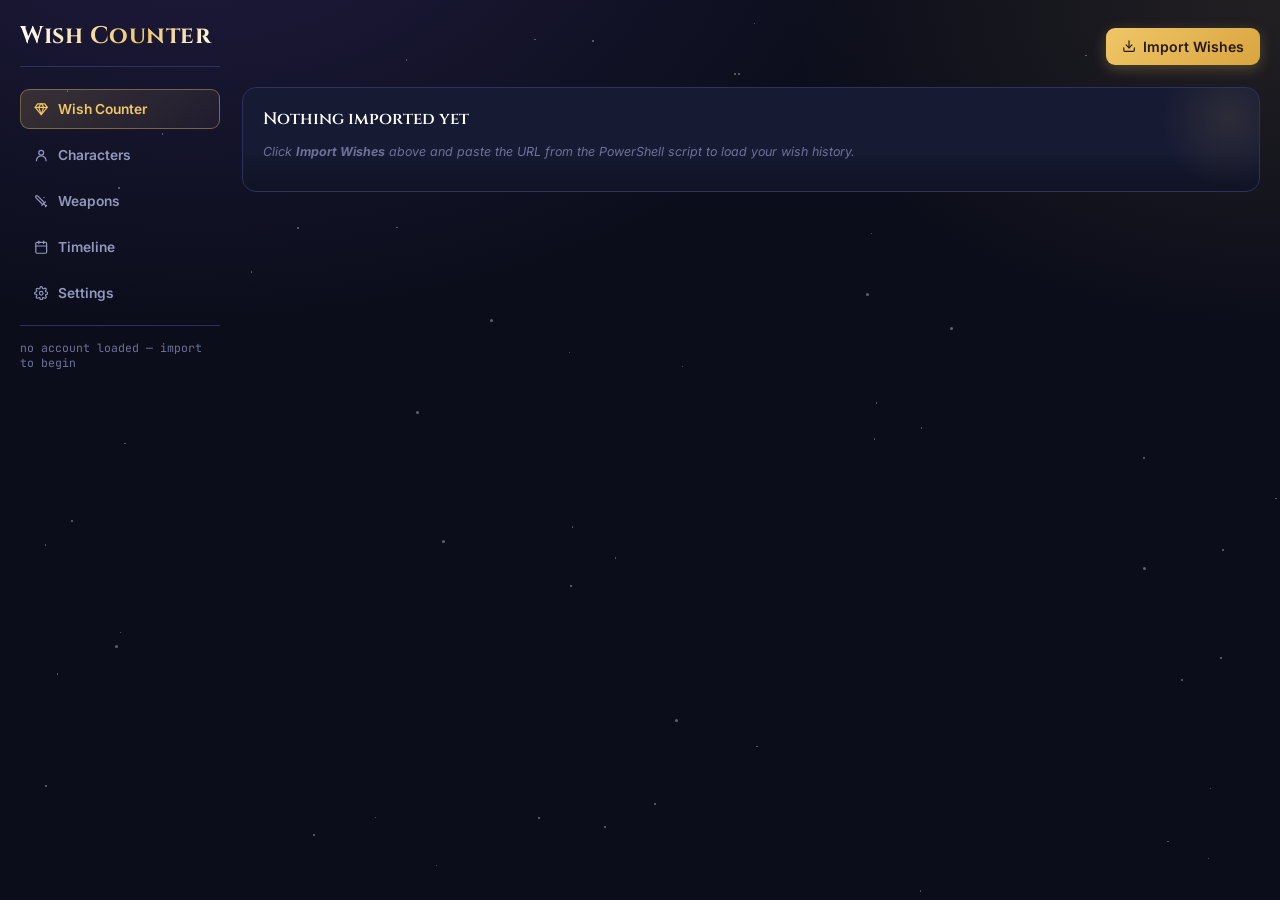
<file: index.html>
﻿<!DOCTYPE html>
<html lang="en">
<head>
<meta charset="UTF-8">
<meta name="viewport" content="width=device-width, initial-scale=1.0">
<title>Wish Counter</title>
<link rel="preconnect" href="https://fonts.googleapis.com">
<link href="https://fonts.googleapis.com/css2?family=Cinzel:wght@500;600;700&family=Inter:wght@400;500;600;700&family=JetBrains+Mono:wght@400;500&display=swap" rel="stylesheet">
<link rel="stylesheet" href="styles.css">
</head>
<body>

<div class="stars" id="starField"></div>

<div class="wrap">
  <div class="app-body">
    <nav class="sidebar" id="sidebarNav">
      <div class="brand">
        <h1>Wish Counter</h1>
      </div>
      <button class="nav-item active" data-view="wish" type="button"><svg class="lucide" viewBox="0 0 24 24" fill="none" stroke="currentColor" stroke-width="2" stroke-linecap="round" stroke-linejoin="round" aria-hidden="true"><path d="M6 3h12l4 6-10 12L2 9Z"></path><path d="M11 3 8 9l4 12 4-12-3-6"></path><path d="M2 9h20"></path></svg> Wish Counter</button>
      <button class="nav-item" data-view="characters" type="button"><svg class="lucide" viewBox="0 0 24 24" fill="none" stroke="currentColor" stroke-width="2" stroke-linecap="round" stroke-linejoin="round" aria-hidden="true"><circle cx="12" cy="8" r="4"></circle><path d="M4 21c0-4.4 3.6-8 8-8s8 3.6 8 8"></path></svg> Characters</button>
      <button class="nav-item" data-view="weapons" type="button"><svg class="lucide" viewBox="0 0 24 24" fill="none" stroke="currentColor" stroke-width="2" stroke-linecap="round" stroke-linejoin="round" aria-hidden="true"><path d="M14.5 17.5 3 6V3h3l11.5 11.5"></path><path d="m13 19 6-6"></path><path d="m16 16 4 4"></path><path d="m19 21 2-2"></path></svg> Weapons</button>
      <button class="nav-item" data-view="timeline" type="button"><svg class="lucide" viewBox="0 0 24 24" fill="none" stroke="currentColor" stroke-width="2" stroke-linecap="round" stroke-linejoin="round" aria-hidden="true"><rect x="3" y="4" width="18" height="18" rx="2"></rect><line x1="16" y1="2" x2="16" y2="6"></line><line x1="8" y1="2" x2="8" y2="6"></line><line x1="3" y1="10" x2="21" y2="10"></line></svg> Timeline</button>
      <button class="nav-item" data-view="settings" type="button" style="margin-top:auto;"><svg class="lucide" viewBox="0 0 24 24" fill="none" stroke="currentColor" stroke-width="2" stroke-linecap="round" stroke-linejoin="round" aria-hidden="true"><circle cx="12" cy="12" r="3"></circle><path d="M19.4 15a1.65 1.65 0 0 0 .33 1.82l.06.06a2 2 0 0 1 0 2.83 2 2 0 0 1-2.83 0l-.06-.06a1.65 1.65 0 0 0-1.82-.33 1.65 1.65 0 0 0-1 1.51V21a2 2 0 0 1-2 2 2 2 0 0 1-2-2v-.09A1.65 1.65 0 0 0 9 19.4a1.65 1.65 0 0 0-1.82.33l-.06.06a2 2 0 0 1-2.83 0 2 2 0 0 1 0-2.83l.06-.06a1.65 1.65 0 0 0 .33-1.82 1.65 1.65 0 0 0-1.51-1H3a2 2 0 0 1-2-2 2 2 0 0 1 2-2h.09A1.65 1.65 0 0 0 4.6 9a1.65 1.65 0 0 0-.33-1.82l-.06-.06a2 2 0 0 1 0-2.83 2 2 0 0 1 2.83 0l.06.06a1.65 1.65 0 0 0 1.82.33H9a1.65 1.65 0 0 0 1-1.51V3a2 2 0 0 1 2-2 2 2 0 0 1 2 2v.09a1.65 1.65 0 0 0 1 1.51 1.65 1.65 0 0 0 1.82-.33l.06-.06a2 2 0 0 1 2.83 0 2 2 0 0 1 0 2.83l-.06.06a1.65 1.65 0 0 0-.33 1.82V9a1.65 1.65 0 0 0 1.51 1H21a2 2 0 0 1 2 2 2 2 0 0 1-2 2h-.09a1.65 1.65 0 0 0-1.51 1z"></path></svg> Settings</button>
      <span class="sub" id="uidLabel">no account loaded</span>
    </nav>

    <div class="main-panel">

      <div class="view-panel active" id="view-wish">
        <div class="wish-view-header">
          <div class="worth-strip" id="worthStrip" style="display:none;">
            <span class="gem"><svg class="lucide" viewBox="0 0 24 24" fill="none" stroke="currentColor" stroke-width="2" stroke-linecap="round" stroke-linejoin="round" aria-hidden="true"><path d="M6 3h12l4 6-10 12L2 9Z"></path><path d="M11 3 8 9l4 12 4-12-3-6"></path><path d="M2 9h20"></path></svg></span> Lifetime wishes worth <b id="worthValue">0</b> Primogems across <span id="worthCount">0</span> pulls
          </div>
          <div class="topbtns">
            <select id="accountSelect" style="display:none;"></select>
            <button class="btn-primary" id="openImport"><svg class="lucide" viewBox="0 0 24 24" fill="none" stroke="currentColor" stroke-width="2" stroke-linecap="round" stroke-linejoin="round" aria-hidden="true"><path d="M21 15v4a2 2 0 0 1-2 2H5a2 2 0 0 1-2-2v-4"></path><polyline points="7 10 12 15 17 10"></polyline><line x1="12" y1="15" x2="12" y2="3"></line></svg> Import Wishes</button>
          </div>
        </div>

        <div class="grid" id="wishBentoGrid">
          <div id="cardsGrid" style="display:contents;"></div>


          <div class="card history-card" id="historyWrap" style="display:none;">
            <h2>Pull History (per month)<select id="historyYearSelect" class="year-select"></select></h2>
            <div class="chart-card">
              <svg id="historyChart" width="100%" height="340" viewBox="0 0 500 340" preserveAspectRatio="none"></svg>
              <div class="chart-tooltip" id="historyTooltip"></div>
              <div class="legend">
                <span><i style="background:var(--gold)"></i> 5★</span>
                <span><i style="background:var(--purple)"></i> 4★</span>
                <span><i style="background:var(--blue)"></i> 3★</span>
              </div>
            </div>
          </div>
        </div>
      </div>

      <div class="view-panel" id="view-characters">
        <div class="card characters-card">
          <h2>Characters<span class="cap" id="charactersCountCap"></span></h2>
          <div class="characters-toolbar">
            <input type="text" class="characters-search" id="charactersSearch" placeholder="Search characters...">
            <button class="btn-primary btn-small" id="openImportCharacters" style="margin-left:auto;"><svg class="lucide" viewBox="0 0 24 24" fill="none" stroke="currentColor" stroke-width="2" stroke-linecap="round" stroke-linejoin="round" aria-hidden="true"><path d="M21 15v4a2 2 0 0 1-2 2H5a2 2 0 0 1-2-2v-4"></path><polyline points="7 10 12 15 17 10"></polyline><line x1="12" y1="15" x2="12" y2="3"></line></svg> Import Roster</button>
            <button class="btn-primary btn-small" id="openAddCharacter"><svg class="lucide" viewBox="0 0 24 24" fill="none" stroke="currentColor" stroke-width="2" stroke-linecap="round" stroke-linejoin="round" aria-hidden="true"><line x1="12" y1="5" x2="12" y2="19"></line><line x1="5" y1="12" x2="19" y2="12"></line></svg> Add Character</button>
          </div>
          <div class="characters-filterbar">
            <div class="sort-dropdown" id="charactersSortDropdown">
              <button type="button" class="sort-dropdown-btn" id="charactersSortBtn">
                <span id="charactersSortLabel">Element</span>
                <svg class="lucide chevron" viewBox="0 0 24 24" fill="none" stroke="currentColor" stroke-width="2" stroke-linecap="round" stroke-linejoin="round" aria-hidden="true"><polyline points="6 9 12 15 18 9"></polyline></svg>
              </button>
              <div class="sort-dropdown-panel" id="charactersSortPanel">
                <button type="button" class="sort-option" data-sort="name">Name</button>
                <button type="button" class="sort-option active" data-sort="element">Element</button>
                <button type="button" class="sort-option" data-sort="rarity">Rarity</button>
                <button type="button" class="sort-option" data-sort="weapon">Weapon</button>
                <button type="button" class="sort-option" data-sort="constellations">Constellations</button>
              </div>
            </div>
            <button type="button" class="icon-toggle-btn" id="charactersSortDirBtn" title="Toggle sort direction"><svg class="lucide" viewBox="0 0 24 24" fill="none" stroke="currentColor" stroke-width="2" stroke-linecap="round" stroke-linejoin="round" aria-hidden="true"><path d="m7 15 5 5 5-5"></path><path d="m7 9 5-5 5 5"></path></svg></button>
            <div class="icon-filter-row" id="elementsFilter"></div>
            <div class="icon-filter-row" id="weaponsTypeFilter"></div>
            <div class="icon-filter-row" id="rarityCharFilter"></div>
          </div>
          <div class="characters-grid" id="charactersGrid"></div>
        </div>
      </div>

      <div class="view-panel" id="view-weapons">
        <div class="card weapons-card">
          <h2>Weapons<span class="cap" id="weaponsCountCap"></span></h2>
          <div class="weapons-toolbar">
            <input type="text" class="weapons-search" id="weaponsSearch" placeholder="Search weapons...">
            <button class="btn-ghost btn-small" id="openImportGood"><svg class="lucide" viewBox="0 0 24 24" fill="none" stroke="currentColor" stroke-width="2" stroke-linecap="round" stroke-linejoin="round" aria-hidden="true"><path d="M21 15v4a2 2 0 0 1-2 2H5a2 2 0 0 1-2-2v-4"></path><polyline points="7 10 12 15 17 10"></polyline><line x1="12" y1="15" x2="12" y2="3"></line></svg> Import GOOD Data</button>
            <button class="btn-primary btn-small" id="openAddWeapon" style="margin-left:auto;"><svg class="lucide" viewBox="0 0 24 24" fill="none" stroke="currentColor" stroke-width="2" stroke-linecap="round" stroke-linejoin="round" aria-hidden="true"><line x1="12" y1="5" x2="12" y2="19"></line><line x1="5" y1="12" x2="19" y2="12"></line></svg> Add Weapon</button>
          </div>
          <div class="weapons-filterbar">
            <div class="sort-dropdown" id="weaponsSortDropdown">
              <button type="button" class="sort-dropdown-btn" id="weaponsSortBtn">
                <span id="weaponsSortLabel">Type</span>
                <svg class="lucide chevron" viewBox="0 0 24 24" fill="none" stroke="currentColor" stroke-width="2" stroke-linecap="round" stroke-linejoin="round" aria-hidden="true"><polyline points="6 9 12 15 18 9"></polyline></svg>
              </button>
              <div class="sort-dropdown-panel" id="weaponsSortPanel">
                <button type="button" class="sort-option" data-sort="name">Name</button>
                <button type="button" class="sort-option active" data-sort="type">Type</button>
                <button type="button" class="sort-option" data-sort="rarity">Rarity</button>
                <button type="button" class="sort-option" data-sort="atk">ATK</button>
                <button type="button" class="sort-option" data-sort="secondary">Secondary Stat</button>
                <button type="button" class="sort-option" data-sort="pulls">Total Pull</button>
              </div>
            </div>
            <button type="button" class="icon-toggle-btn" id="weaponsSortDirBtn" title="Toggle sort direction"><svg class="lucide" viewBox="0 0 24 24" fill="none" stroke="currentColor" stroke-width="2" stroke-linecap="round" stroke-linejoin="round" aria-hidden="true"><path d="m7 15 5 5 5-5"></path><path d="m7 9 5-5 5 5"></path></svg></button>
            <div class="icon-filter-row" id="weaponsTypeFilterRow"></div>
            <div class="rarity-filters" id="weaponsRarityFilters" style="margin:0;">
              <button class="icon-filter-btn star five active" data-rank="5" title="5-Star"><svg class="lucide" viewBox="0 0 24 24" fill="none" stroke="currentColor" stroke-width="2" stroke-linecap="round" stroke-linejoin="round" aria-hidden="true"><polygon points="12 2 15.09 8.26 22 9.27 17 14.14 18.18 21.02 12 17.77 5.82 21.02 7 14.14 2 9.27 8.91 8.26 12 2"></polygon></svg></button>
              <button class="icon-filter-btn star four active" data-rank="4" title="4-Star"><svg class="lucide" viewBox="0 0 24 24" fill="none" stroke="currentColor" stroke-width="2" stroke-linecap="round" stroke-linejoin="round" aria-hidden="true"><polygon points="12 2 15.09 8.26 22 9.27 17 14.14 18.18 21.02 12 17.77 5.82 21.02 7 14.14 2 9.27 8.91 8.26 12 2"></polygon></svg></button>
              <button class="icon-filter-btn star three active" data-rank="3" title="3-Star"><svg class="lucide" viewBox="0 0 24 24" fill="none" stroke="currentColor" stroke-width="2" stroke-linecap="round" stroke-linejoin="round" aria-hidden="true"><polygon points="12 2 15.09 8.26 22 9.27 17 14.14 18.18 21.02 12 17.77 5.82 21.02 7 14.14 2 9.27 8.91 8.26 12 2"></polygon></svg></button>
              <button class="icon-filter-btn star two active" data-rank="2" title="2-Star"><svg class="lucide" viewBox="0 0 24 24" fill="none" stroke="currentColor" stroke-width="2" stroke-linecap="round" stroke-linejoin="round" aria-hidden="true"><polygon points="12 2 15.09 8.26 22 9.27 17 14.14 18.18 21.02 12 17.77 5.82 21.02 7 14.14 2 9.27 8.91 8.26 12 2"></polygon></svg></button>
              <button class="icon-filter-btn star one active" data-rank="1" title="1-Star"><svg class="lucide" viewBox="0 0 24 24" fill="none" stroke="currentColor" stroke-width="2" stroke-linecap="round" stroke-linejoin="round" aria-hidden="true"><polygon points="12 2 15.09 8.26 22 9.27 17 14.14 18.18 21.02 12 17.77 5.82 21.02 7 14.14 2 9.27 8.91 8.26 12 2"></polygon></svg></button>
            </div>
          </div>
          <div class="weapons-grid" id="weaponsGrid"></div>
          <div class="chart-tooltip" id="weaponTooltip"></div>
        </div>
      </div>

      <div class="view-panel" id="view-timeline">
        <div class="card timeline-card">
          <h2>Timeline<span class="cap" id="timelineCountCap"></span></h2>
          <div class="timeline-toolbar">
            <label class="timeline-localtime-label" for="timelineLocalTime">
              <input type="checkbox" id="timelineLocalTime" checked>
              Show as local time (Asia/Shanghai – Asia Server)
            </label>
            <button class="btn-primary btn-small" id="openImportCalendar" style="margin-left:auto;"><svg class="lucide" viewBox="0 0 24 24" fill="none" stroke="currentColor" stroke-width="2" stroke-linecap="round" stroke-linejoin="round" aria-hidden="true"><path d="M21 15v4a2 2 0 0 1-2 2H5a2 2 0 0 1-2-2v-4"></path><polyline points="7 10 12 15 17 10"></polyline><line x1="12" y1="15" x2="12" y2="3"></line></svg> Import Calendar</button>
          </div>
          <div class="gantt-wrap" id="ganttWrap">
            <div class="chart-tooltip" id="ganttTooltip"></div>
            <div class="gantt-inner" id="ganttInner">
              <div class="gantt-header" id="ganttHeader">
                <div class="gantt-header-months" id="ganttHeaderMonths"></div>
                <div class="gantt-header-days" id="ganttHeaderDays"></div>
              </div>
              <div class="gantt-body" id="ganttBody">
                <div id="ganttGridlines"></div>
                <div class="gantt-now-line" id="ganttNowLine" style="display:none;"><div class="gantt-now-badge" id="ganttNowBadge"></div></div>
                <div class="gantt-rows" id="ganttRows"></div>
              </div>
            </div>
          </div>
        </div>
      </div>

      <div class="view-panel" id="view-settings">
        <div class="card settings-card">
          <h2>Settings</h2>

          <label style="margin-top:0;">Manage accounts</label>
          <div class="account-list" id="accountList"></div>

          <p class="hint" style="margin-top:18px;">
            The Character and Weapon Event cards show how many Primogems you'd need to reach a 5★. Genshin's hard pity
            is 90 (Character) / 80 (Weapon) — if you personally never push that far, set a buffer below to track to
            a lower pity instead. E.g. a buffer of 10 tracks to 80 on Character and 70 on Weapon.
          </p>
          <label for="pityBufferInput">Pity buffer (pulls before hard pity)</label>
          <input type="number" id="pityBufferInput" min="0" max="89" step="1">

          <p class="hint" style="margin-top:18px;">
            Import Wishes fetches your wish history directly from HoYoverse's API. Browsers block that request
            unless it comes with the right headers, so a list of free CORS relay services is tried in order (after
            trying a direct request first) until one works. These free services occasionally change their rules,
            get rate-limited, or shut down — if imports suddenly start failing, add a working relay's URL below (one
            per line, ending in the query param it expects, e.g. <code>?url=</code> or <code>?quest=</code>) and it
            will be tried before the built-in list. Leave blank to just use the built-in list.
          </p>
          <label for="customProxiesInput">Custom CORS relay URLs (optional, one per line, tried first)</label>
          <textarea id="customProxiesInput" rows="3" placeholder="https://example-proxy.com/?url="></textarea>

          <p class="hint" style="margin-top:18px;">
            Win/loss on the Character and Weapon Event banners is worked out by checking each 5★ pull against the
            standard-banner picks below — pulled straight from your Characters and Weapons lists. Tap to
            toggle; new characters or weapons occasionally join the standard banner, so update this if a recent
            pull looks mis-labeled.
          </p>
          <label style="margin-top:18px;">Standard banner 5★ characters</label>
          <div id="stdCharsSummary" class="std-summary"></div>
          <button type="button" class="btn-primary btn-small" id="openCharacterPicker" style="margin-top:8px;"><svg class="lucide" viewBox="0 0 24 24" fill="none" stroke="currentColor" stroke-width="2" stroke-linecap="round" stroke-linejoin="round" aria-hidden="true"><line x1="12" y1="5" x2="12" y2="19"></line><line x1="5" y1="12" x2="19" y2="12"></line></svg> Select Characters</button>

          <label>Standard banner 5★ weapons</label>
          <div id="stdWeaponsSummary" class="std-summary"></div>
          <button type="button" class="btn-primary btn-small" id="openWeaponPicker" style="margin-top:8px;"><svg class="lucide" viewBox="0 0 24 24" fill="none" stroke="currentColor" stroke-width="2" stroke-linecap="round" stroke-linejoin="round" aria-hidden="true"><line x1="12" y1="5" x2="12" y2="19"></line><line x1="5" y1="12" x2="19" y2="12"></line></svg> Select Weapons</button>
          <div class="modal-actions" style="justify-content:flex-start; flex-wrap:wrap;">
            <button class="btn-ghost btn-small" id="exportData">Export backup</button>
            <button class="btn-ghost btn-small" id="importData">Restore backup</button>
            <input type="file" id="importFile" accept="application/json" style="display:none;">
          </div>
          <div class="modal-actions">
            <button class="btn-primary" id="saveSettings">Save Settings</button>
          </div>
        </div>
      </div>

    </div>
  </div>

</div>

<!-- Import Modal -->
<div class="overlay" id="importOverlay">
  <div class="modal">
    <button class="modal-close" data-close="importOverlay"><svg class="lucide" viewBox="0 0 24 24" fill="none" stroke="currentColor" stroke-width="2" stroke-linecap="round" stroke-linejoin="round" aria-hidden="true"><line x1="18" y1="6" x2="6" y2="18"></line><line x1="6" y1="6" x2="18" y2="18"></line></svg></button>
    <h3>Import Wish History</h3>
    <p class="hint">
      Run the PowerShell command while Genshin Impact is open on your wish history screen, then paste the copied URL below.
      New wishes will be merged with anything already stored for this account — you can re-run this anytime.
    </p>
    <label for="psCommand">PowerShell command</label>
    <textarea id="psCommand" rows="3" readonly>Set-ExecutionPolicy Bypass -Scope Process -Force; [System.Net.ServicePointManager]::SecurityProtocol = [System.Net.ServicePointManager]::SecurityProtocol -bor 3072; iex "&{$((New-Object System.Net.WebClient).DownloadString('https://gist.github.com/MadeBaruna/1d75c1d37d19eca71591ec8a31178235/raw/getlink.ps1'))} global"</textarea>
    <button class="btn-ghost btn-small" id="copyPsCommand" style="margin-top:8px;"><svg class="lucide" viewBox="0 0 24 24" fill="none" stroke="currentColor" stroke-width="2" stroke-linecap="round" stroke-linejoin="round" aria-hidden="true"><rect x="8" y="2" width="8" height="4" rx="1" ry="1"></rect><path d="M16 4h2a2 2 0 0 1 2 2v14a2 2 0 0 1-2 2H6a2 2 0 0 1-2-2V6a2 2 0 0 1 2-2h2"></path></svg> Copy command</button>
    <label for="urlInput" style="margin-top:18px;">Wish history URL</label>
    <textarea id="urlInput" rows="5" placeholder="https://public-operation-hk4e-sg.hoyoverse.com/gacha_info/api/getGachaLog?..."></textarea>
    <div class="log-box" id="importLog"></div>
    <div class="modal-actions">
      <button class="btn-ghost" data-close="importOverlay">Cancel</button>
      <button class="btn-primary" id="startImport">Fetch Wishes</button>
    </div>
  </div>
</div>

<!-- Import Calendar Modal -->
<div class="overlay" id="timelineImportOverlay">
  <div class="modal">
    <button class="modal-close" data-close="timelineImportOverlay"><svg class="lucide" viewBox="0 0 24 24" fill="none" stroke="currentColor" stroke-width="2" stroke-linecap="round" stroke-linejoin="round" aria-hidden="true"><line x1="18" y1="6" x2="6" y2="18"></line><line x1="6" y1="6" x2="18" y2="18"></line></svg></button>
    <h3>Import Calendar</h3>
    <p class="hint">
      Open HoYoLAB's Genshin homepage while logged in, open your browser's DevTools → Network tab, filter by
      Fetch/XHR, refresh the page, and find the request to <b>act_calendar</b>. Copy its full JSON response and
      paste it below. Imports are merged in by name and date, so nothing already saved gets removed — re-import
      every patch to keep building your history.
    </p>
    <label for="calendarJsonInput" style="margin-top:0;">act_calendar JSON response</label>
    <textarea id="calendarJsonInput" rows="8" placeholder="Paste the full JSON response here..."></textarea>
    <div class="log-box" id="timelineImportLog"></div>
    <div class="modal-actions">
      <button class="btn-ghost" data-close="timelineImportOverlay">Cancel</button>
      <button class="btn-primary" id="startTimelineImport">Import</button>
    </div>
  </div>
</div>

<!-- Import Character Roster Modal -->
<div class="overlay" id="characterImportOverlay">
  <div class="modal">
    <button class="modal-close" data-close="characterImportOverlay"><svg class="lucide" viewBox="0 0 24 24" fill="none" stroke="currentColor" stroke-width="2" stroke-linecap="round" stroke-linejoin="round" aria-hidden="true"><line x1="18" y1="6" x2="6" y2="18"></line><line x1="6" y1="6" x2="18" y2="18"></line></svg></button>
    <h3>Import Roster</h3>
    <p class="hint">
      Open HoYoLAB's Genshin homepage while logged in, open your browser's DevTools → Network tab, filter by
      Fetch/XHR, and find the request to <b>api/character/list</b>. Copy its full JSON response and paste it
      below. This is your actual in-game roster, so it's treated as the source of truth: it sets ownership and
      constellation level for every character it lists, corrects element/rarity/weapon if anything here was off,
      and adds any character you own that isn't in this list yet. Characters not present in the import are
      marked as not owned.
    </p>
    <label for="characterJsonInput" style="margin-top:0;">character/list JSON response</label>
    <textarea id="characterJsonInput" rows="8" placeholder="Paste the full JSON response here..."></textarea>
    <div class="log-box" id="characterImportLog"></div>
    <div class="modal-actions">
      <button class="btn-ghost" data-close="characterImportOverlay">Cancel</button>
      <button class="btn-primary" id="startCharacterImport">Import</button>
    </div>
  </div>
</div>

<div class="overlay" id="goodImportOverlay">
  <div class="modal">
    <button class="modal-close" data-close="goodImportOverlay"><svg class="lucide" viewBox="0 0 24 24" fill="none" stroke="currentColor" stroke-width="2" stroke-linecap="round" stroke-linejoin="round" aria-hidden="true"><line x1="18" y1="6" x2="6" y2="18"></line><line x1="6" y1="6" x2="18" y2="18"></line></svg></button>
    <h3>Import GOOD Data</h3>
    <p class="hint">
      Paste a GOOD-format export (the JSON format used by Genshin Optimizer, Akasha, and similar tools — starts
      with <b>"format":"GOOD"</b>). This updates both Characters and Weapons in one go: character constellation
      and ownership are set directly from the export (it's your account's real state). Weapon copies work
      differently — a weapon's refinement rank reflects how many total copies fed into it, so if the same weapon
      key appears more than once (e.g. two separate Dragon's Bane entries), their refinements are added together
      as the total copies owned. Weapon totals only ever merge <b>upward</b>: if wish history or a previous import
      already puts a weapon higher than what's in this file, that higher number is kept — pulls never decrease.
    </p>
    <label for="goodJsonInput" style="margin-top:0;">GOOD JSON data</label>
    <textarea id="goodJsonInput" rows="8" placeholder="Paste the full GOOD-format JSON here..."></textarea>
    <div class="log-box" id="goodImportLog"></div>
    <div class="modal-actions">
      <button class="btn-ghost" data-close="goodImportOverlay">Cancel</button>
      <button class="btn-primary" id="startGoodImport">Import</button>
    </div>
  </div>
</div>

<!-- Add/Edit Character Modal -->
<div class="overlay" id="characterOverlay">
  <div class="modal">
    <button class="modal-close" data-close="characterOverlay"><svg class="lucide" viewBox="0 0 24 24" fill="none" stroke="currentColor" stroke-width="2" stroke-linecap="round" stroke-linejoin="round" aria-hidden="true"><line x1="18" y1="6" x2="6" y2="18"></line><line x1="6" y1="6" x2="18" y2="18"></line></svg></button>
    <h3 id="characterModalTitle">Add Character</h3>
    <p class="hint">Manage your character roster. Characters you own show in color, while others appear greyed out.</p>

    <div style="display:flex; gap:10px; align-items:flex-end;">
      <div style="flex:1 1 auto; min-width:0;">
        <label for="characterName" style="margin-top:0;">Name</label>
        <input type="text" id="characterName" placeholder="e.g. Nahida">
      </div>
      <div style="flex-shrink:0;">
        <label style="margin-top:0;">Constellation</label>
        <div class="constellation-control" id="constellationControl">
          <button type="button" class="constellation-btn" id="constellationMinus" title="Decrease">−</button>
          <span class="constellation-value" id="constellationValue"></span>
          <button type="button" class="constellation-btn" id="constellationPlus" title="Increase">+</button>
        </div>
      </div>
    </div>
    <p class="hint" style="margin:6px 0 0;">Not owned by default — press + to add it to your roster starting at C0, and keep pressing to raise its constellation. Press - back down to C0 to remove it again.</p>

    <label for="characterElementPicker">Element</label>
    <div class="modal-picker-row" id="characterElementPicker"></div>

    <label>Rarity &amp; Weapon Type</label>
    <div id="characterRarityWeaponRow">
      <div class="modal-rarity-picker-row" id="characterRarityPicker"></div>
      <div class="modal-weapon-picker-row" id="characterWeaponPicker"></div>
    </div>

    <div class="modal-actions" style="justify-content:space-between;">
      <button class="btn-danger btn-small" id="deleteCharacter" style="display:none;"><svg class="lucide" viewBox="0 0 24 24" fill="none" stroke="currentColor" stroke-width="2" stroke-linecap="round" stroke-linejoin="round" aria-hidden="true"><polyline points="3 6 5 6 21 6"></polyline><path d="M19 6v14a2 2 0 0 1-2 2H7a2 2 0 0 1-2-2V6m3 0V4a2 2 0 0 1 2-2h4a2 2 0 0 1 2 2v2"></path><line x1="10" y1="11" x2="10" y2="17"></line><line x1="14" y1="11" x2="14" y2="17"></line></svg> Delete</button>
      <div style="display:flex; gap:10px;">
        <button class="btn-ghost" data-close="characterOverlay">Cancel</button>
        <button class="btn-primary" id="saveCharacter">Save</button>
      </div>
    </div>
  </div>
</div>

<!-- Add/Edit Weapon Modal -->
<div class="overlay" id="weaponOverlay">
  <div class="modal">
    <button class="modal-close" data-close="weaponOverlay"><svg class="lucide" viewBox="0 0 24 24" fill="none" stroke="currentColor" stroke-width="2" stroke-linecap="round" stroke-linejoin="round" aria-hidden="true"><line x1="18" y1="6" x2="6" y2="18"></line><line x1="6" y1="6" x2="18" y2="18"></line></svg></button>
    <h3 id="weaponModalTitle">Add Weapon</h3>
    <p class="hint">This list is fully editable — add new weapons as they release, or fix any details that are off.</p>

    <div style="display:flex; gap:10px; align-items:flex-end;">
      <div style="flex:1 1 auto; min-width:0;">
        <label for="weaponName" style="margin-top:0;">Name</label>
        <input type="text" id="weaponName" placeholder="e.g. Mistsplitter Reforged">
      </div>
      <div style="flex-shrink:0;">
        <label style="margin-top:0;">Total Pulls</label>
        <div class="constellation-control" id="weaponPullsControl">
          <button type="button" class="constellation-btn" id="weaponPullsMinus" title="Decrease">−</button>
          <span class="constellation-value" id="weaponPullsValue"></span>
          <button type="button" class="constellation-btn" id="weaponPullsPlus" title="Increase">+</button>
        </div>
      </div>
    </div>
    <p class="hint" style="margin:6px 0 0;">Empty means not pulled/owned. Press + to start tracking it at 1, and keep pressing to add more copies — no cap. Press - back down to 0 to clear it.</p>

    <label>Type</label>
    <div class="modal-weapon-picker-row" id="weaponTypePicker"></div>

    <label>Rarity</label>
    <div class="rarity-filters" id="weaponRarityPicker" style="margin:14px 0 0;"></div>

    <div style="display:flex; gap:10px;">
      <div style="flex:1 1 0; min-width:0;">
        <label for="weaponAtk">ATK</label>
        <input type="text" inputmode="numeric" id="weaponAtk" placeholder="e.g. 674">
      </div>
      <div style="flex:1 1 0; min-width:0;">
        <label for="weaponSecondary">Secondary Stat</label>
        <input type="text" id="weaponSecondary" placeholder="e.g. CRIT DMG">
      </div>
    </div>

    <div class="modal-actions" style="justify-content:space-between;">
      <button class="btn-danger btn-small" id="deleteWeapon" style="display:none;"><svg class="lucide" viewBox="0 0 24 24" fill="none" stroke="currentColor" stroke-width="2" stroke-linecap="round" stroke-linejoin="round" aria-hidden="true"><polyline points="3 6 5 6 21 6"></polyline><path d="M19 6v14a2 2 0 0 1-2 2H7a2 2 0 0 1-2-2V6m3 0V4a2 2 0 0 1 2-2h4a2 2 0 0 1 2 2v2"></path><line x1="10" y1="11" x2="10" y2="17"></line><line x1="14" y1="11" x2="14" y2="17"></line></svg> Delete</button>
      <div style="display:flex; gap:10px;">
        <button class="btn-ghost" data-close="weaponOverlay">Cancel</button>
        <button class="btn-primary" id="saveWeapon">Save</button>
      </div>
    </div>
  </div>
</div>

<!-- Banner Title Modal -->
<div class="overlay" id="bannerTitleOverlay">
  <div class="modal" style="max-width:420px;">
    <button class="modal-close" data-close="bannerTitleOverlay"><svg class="lucide" viewBox="0 0 24 24" fill="none" stroke="currentColor" stroke-width="2" stroke-linecap="round" stroke-linejoin="round" aria-hidden="true"><line x1="18" y1="6" x2="6" y2="18"></line><line x1="6" y1="6" x2="18" y2="18"></line></svg></button>
    <h3>Banner Title</h3>
    <p class="hint" id="bannerTitleContext"></p>
    <label for="bannerTitleInput" style="margin-top:10px;">Event title</label>
    <input type="text" id="bannerTitleInput" placeholder="e.g. Ancient Flame Ablaze">
    <p class="hint" id="bannerTitlePreview" style="margin-top:8px;"></p>
    <div style="display:flex; gap:10px; justify-content:flex-end; margin-top:16px;">
      <button class="btn-ghost" id="clearBannerTitle">Clear</button>
      <button class="btn-ghost" data-close="bannerTitleOverlay">Cancel</button>
      <button class="btn-primary" id="saveBannerTitle">Save</button>
    </div>
  </div>
</div>

<!-- Character Picker Modal (select standard-banner 5★ characters) -->
<div class="overlay" id="characterPickerOverlay">
  <div class="modal character-picker-modal">
    <div class="card characters-card character-picker-card">
      <h2>Select Standard 5★ Characters<span class="cap" id="characterPickerCountCap"></span></h2>
      <div class="characters-toolbar">
        <input type="text" class="characters-search" id="characterPickerSearch" placeholder="Search characters...">
      </div>
      <div class="characters-filterbar">
        <div class="sort-dropdown" id="characterPickerSortDropdown">
          <button type="button" class="sort-dropdown-btn" id="characterPickerSortBtn">
            <span id="characterPickerSortLabel">Element</span>
            <svg class="lucide chevron" viewBox="0 0 24 24" fill="none" stroke="currentColor" stroke-width="2" stroke-linecap="round" stroke-linejoin="round" aria-hidden="true"><polyline points="6 9 12 15 18 9"></polyline></svg>
          </button>
          <div class="sort-dropdown-panel" id="characterPickerSortPanel">
            <button type="button" class="sort-option" data-sort="name">Name</button>
            <button type="button" class="sort-option active" data-sort="element">Element</button>
            <button type="button" class="sort-option" data-sort="weapon">Weapon</button>
          </div>
        </div>
        <button type="button" class="icon-toggle-btn" id="characterPickerSortDirBtn" title="Toggle sort direction"><svg class="lucide" viewBox="0 0 24 24" fill="none" stroke="currentColor" stroke-width="2" stroke-linecap="round" stroke-linejoin="round" aria-hidden="true"><path d="m7 15 5 5 5-5"></path><path d="m7 9 5-5 5 5"></path></svg></button>
        <div class="icon-filter-row" id="characterPickerElementFilter"></div>
        <div class="icon-filter-row" id="characterPickerWeaponFilter"></div>
      </div>
      <div class="characters-grid" id="characterPickerGrid"></div>
    </div>
    <div class="modal-actions">
      <button class="btn-ghost" id="cancelCharacterPicker">Cancel</button>
      <button class="btn-primary" id="confirmCharacterPicker">Done</button>
    </div>
  </div>
</div>

<!-- Weapon Picker Modal (select standard-banner 5★ weapons) -->
<div class="overlay" id="weaponPickerOverlay">
  <div class="modal character-picker-modal weapon-picker-modal">
    <div class="card characters-card character-picker-card">
      <h2>Select Standard 5★ Weapons<span class="cap" id="weaponPickerCountCap"></span></h2>
      <div class="characters-toolbar">
        <input type="text" class="characters-search" id="weaponPickerSearch" placeholder="Search weapons...">
      </div>
      <div class="characters-filterbar">
        <div class="sort-dropdown" id="weaponPickerSortDropdown">
          <button type="button" class="sort-dropdown-btn" id="weaponPickerSortBtn">
            <span id="weaponPickerSortLabel">Type</span>
            <svg class="lucide chevron" viewBox="0 0 24 24" fill="none" stroke="currentColor" stroke-width="2" stroke-linecap="round" stroke-linejoin="round" aria-hidden="true"><polyline points="6 9 12 15 18 9"></polyline></svg>
          </button>
          <div class="sort-dropdown-panel" id="weaponPickerSortPanel">
            <button type="button" class="sort-option" data-sort="name">Name</button>
            <button type="button" class="sort-option active" data-sort="type">Type</button>
          </div>
        </div>
        <button type="button" class="icon-toggle-btn" id="weaponPickerSortDirBtn" title="Toggle sort direction"><svg class="lucide" viewBox="0 0 24 24" fill="none" stroke="currentColor" stroke-width="2" stroke-linecap="round" stroke-linejoin="round" aria-hidden="true"><path d="m7 15 5 5 5-5"></path><path d="m7 9 5-5 5 5"></path></svg></button>
        <div class="icon-filter-row" id="weaponPickerTypeFilter"></div>
      </div>
      <div class="weapons-grid" id="weaponPickerGrid"></div>
    </div>
    <div class="modal-actions">
      <button class="btn-ghost" id="cancelWeaponPicker">Cancel</button>
      <button class="btn-primary" id="confirmWeaponPicker">Done</button>
    </div>
  </div>
</div>

<script src="script.js"></script>
</body>
</html>
</file>
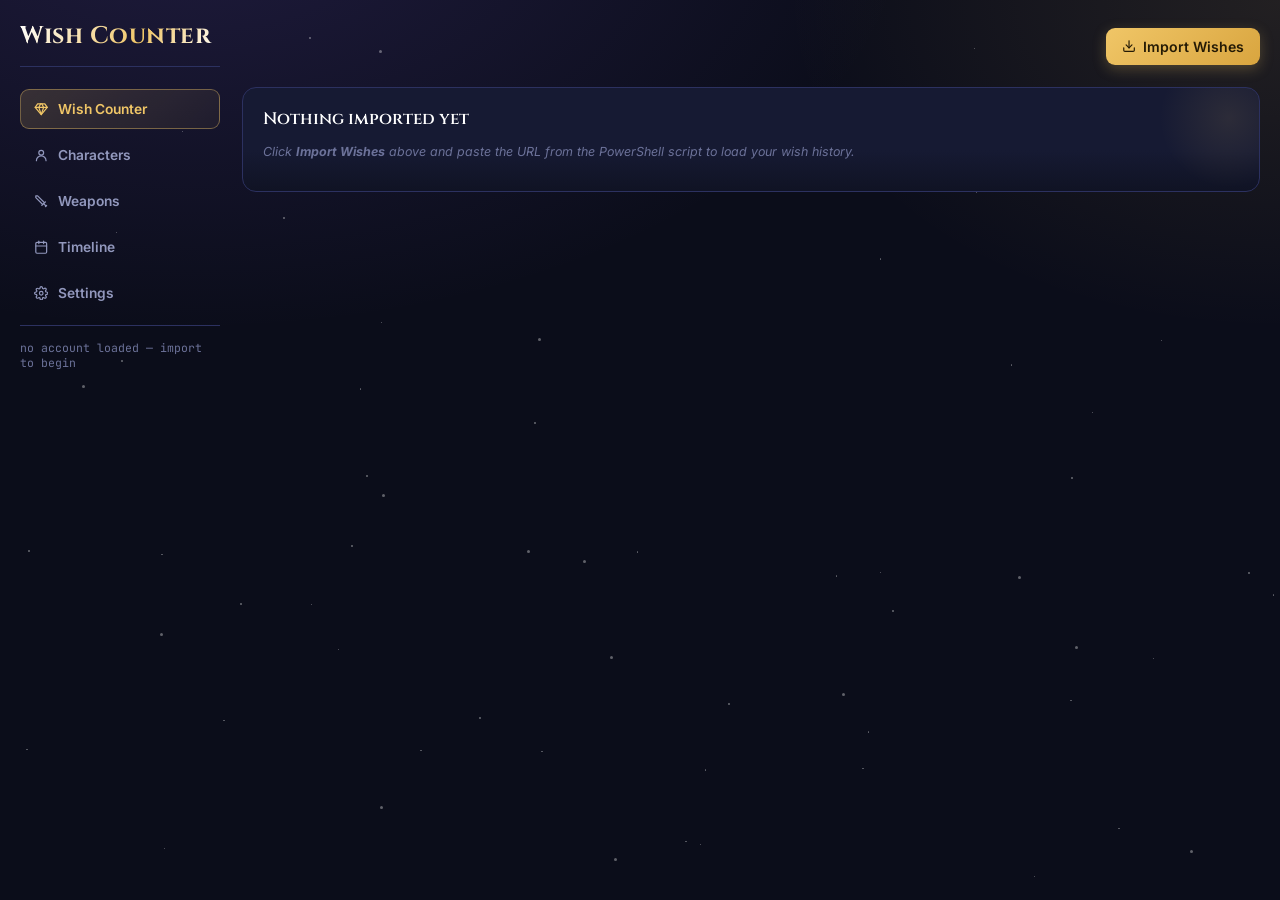
<file: wish-counter.html>
﻿<!DOCTYPE html>
<html lang="en">
<head>
<meta charset="UTF-8">
<meta name="viewport" content="width=device-width, initial-scale=1.0">
<title>Wish Counter</title>
<link rel="preconnect" href="https://fonts.googleapis.com">
<link href="https://fonts.googleapis.com/css2?family=Cinzel:wght@500;600;700&family=Inter:wght@400;500;600;700&family=JetBrains+Mono:wght@400;500&display=swap" rel="stylesheet">
<link rel="stylesheet" href="styles.css">
</head>
<body>

<div class="stars" id="starField"></div>

<div class="wrap">
  <div class="app-body">
    <nav class="sidebar" id="sidebarNav">
      <div class="brand">
        <h1>Wish Counter</h1>
      </div>
      <button class="nav-item active" data-view="wish" type="button"><svg class="lucide" viewBox="0 0 24 24" fill="none" stroke="currentColor" stroke-width="2" stroke-linecap="round" stroke-linejoin="round" aria-hidden="true"><path d="M6 3h12l4 6-10 12L2 9Z"></path><path d="M11 3 8 9l4 12 4-12-3-6"></path><path d="M2 9h20"></path></svg> Wish Counter</button>
      <button class="nav-item" data-view="characters" type="button"><svg class="lucide" viewBox="0 0 24 24" fill="none" stroke="currentColor" stroke-width="2" stroke-linecap="round" stroke-linejoin="round" aria-hidden="true"><circle cx="12" cy="8" r="4"></circle><path d="M4 21c0-4.4 3.6-8 8-8s8 3.6 8 8"></path></svg> Characters</button>
      <button class="nav-item" data-view="weapons" type="button"><svg class="lucide" viewBox="0 0 24 24" fill="none" stroke="currentColor" stroke-width="2" stroke-linecap="round" stroke-linejoin="round" aria-hidden="true"><path d="M14.5 17.5 3 6V3h3l11.5 11.5"></path><path d="m13 19 6-6"></path><path d="m16 16 4 4"></path><path d="m19 21 2-2"></path></svg> Weapons</button>
      <button class="nav-item" data-view="timeline" type="button"><svg class="lucide" viewBox="0 0 24 24" fill="none" stroke="currentColor" stroke-width="2" stroke-linecap="round" stroke-linejoin="round" aria-hidden="true"><rect x="3" y="4" width="18" height="18" rx="2"></rect><line x1="16" y1="2" x2="16" y2="6"></line><line x1="8" y1="2" x2="8" y2="6"></line><line x1="3" y1="10" x2="21" y2="10"></line></svg> Timeline</button>
      <button class="nav-item" data-view="settings" type="button" style="margin-top:auto;"><svg class="lucide" viewBox="0 0 24 24" fill="none" stroke="currentColor" stroke-width="2" stroke-linecap="round" stroke-linejoin="round" aria-hidden="true"><circle cx="12" cy="12" r="3"></circle><path d="M19.4 15a1.65 1.65 0 0 0 .33 1.82l.06.06a2 2 0 0 1 0 2.83 2 2 0 0 1-2.83 0l-.06-.06a1.65 1.65 0 0 0-1.82-.33 1.65 1.65 0 0 0-1 1.51V21a2 2 0 0 1-2 2 2 2 0 0 1-2-2v-.09A1.65 1.65 0 0 0 9 19.4a1.65 1.65 0 0 0-1.82.33l-.06.06a2 2 0 0 1-2.83 0 2 2 0 0 1 0-2.83l.06-.06a1.65 1.65 0 0 0 .33-1.82 1.65 1.65 0 0 0-1.51-1H3a2 2 0 0 1-2-2 2 2 0 0 1 2-2h.09A1.65 1.65 0 0 0 4.6 9a1.65 1.65 0 0 0-.33-1.82l-.06-.06a2 2 0 0 1 0-2.83 2 2 0 0 1 2.83 0l.06.06a1.65 1.65 0 0 0 1.82.33H9a1.65 1.65 0 0 0 1-1.51V3a2 2 0 0 1 2-2 2 2 0 0 1 2 2v.09a1.65 1.65 0 0 0 1 1.51 1.65 1.65 0 0 0 1.82-.33l.06-.06a2 2 0 0 1 2.83 0 2 2 0 0 1 0 2.83l-.06.06a1.65 1.65 0 0 0-.33 1.82V9a1.65 1.65 0 0 0 1.51 1H21a2 2 0 0 1 2 2 2 2 0 0 1-2 2h-.09a1.65 1.65 0 0 0-1.51 1z"></path></svg> Settings</button>
      <span class="sub" id="uidLabel">no account loaded</span>
    </nav>

    <div class="main-panel">

      <div class="view-panel active" id="view-wish">
        <div class="wish-view-header">
          <div class="worth-strip" id="worthStrip" style="display:none;">
            <span class="gem"><svg class="lucide" viewBox="0 0 24 24" fill="none" stroke="currentColor" stroke-width="2" stroke-linecap="round" stroke-linejoin="round" aria-hidden="true"><path d="M6 3h12l4 6-10 12L2 9Z"></path><path d="M11 3 8 9l4 12 4-12-3-6"></path><path d="M2 9h20"></path></svg></span> Lifetime wishes worth <b id="worthValue">0</b> Primogems across <span id="worthCount">0</span> pulls
          </div>
          <div class="topbtns">
            <select id="accountSelect" style="display:none;"></select>
            <button class="btn-primary" id="openImport"><svg class="lucide" viewBox="0 0 24 24" fill="none" stroke="currentColor" stroke-width="2" stroke-linecap="round" stroke-linejoin="round" aria-hidden="true"><path d="M21 15v4a2 2 0 0 1-2 2H5a2 2 0 0 1-2-2v-4"></path><polyline points="7 10 12 15 17 10"></polyline><line x1="12" y1="15" x2="12" y2="3"></line></svg> Import Wishes</button>
          </div>
        </div>

        <div class="grid" id="wishBentoGrid">
          <div id="cardsGrid" style="display:contents;"></div>


          <div class="card history-card" id="historyWrap" style="display:none;">
            <h2>Pull History (per month)<select id="historyYearSelect" class="year-select"></select></h2>
            <div class="chart-card">
              <svg id="historyChart" width="100%" height="340" viewBox="0 0 500 340" preserveAspectRatio="none"></svg>
              <div class="chart-tooltip" id="historyTooltip"></div>
              <div class="legend">
                <span><i style="background:var(--gold)"></i> 5★</span>
                <span><i style="background:var(--purple)"></i> 4★</span>
                <span><i style="background:var(--blue)"></i> 3★</span>
              </div>
            </div>
          </div>
        </div>
      </div>

      <div class="view-panel" id="view-characters">
        <div class="card characters-card">
          <h2>Characters<span class="cap" id="charactersCountCap"></span></h2>
          <div class="characters-toolbar">
            <input type="text" class="characters-search" id="charactersSearch" placeholder="Search characters...">
            <button class="btn-primary btn-small" id="openImportCharacters" style="margin-left:auto;"><svg class="lucide" viewBox="0 0 24 24" fill="none" stroke="currentColor" stroke-width="2" stroke-linecap="round" stroke-linejoin="round" aria-hidden="true"><path d="M21 15v4a2 2 0 0 1-2 2H5a2 2 0 0 1-2-2v-4"></path><polyline points="7 10 12 15 17 10"></polyline><line x1="12" y1="15" x2="12" y2="3"></line></svg> Import Roster</button>
            <button class="btn-primary btn-small" id="openAddCharacter"><svg class="lucide" viewBox="0 0 24 24" fill="none" stroke="currentColor" stroke-width="2" stroke-linecap="round" stroke-linejoin="round" aria-hidden="true"><line x1="12" y1="5" x2="12" y2="19"></line><line x1="5" y1="12" x2="19" y2="12"></line></svg> Add Character</button>
          </div>
          <div class="characters-filterbar">
            <div class="sort-dropdown" id="charactersSortDropdown">
              <button type="button" class="sort-dropdown-btn" id="charactersSortBtn">
                <span id="charactersSortLabel">Element</span>
                <svg class="lucide chevron" viewBox="0 0 24 24" fill="none" stroke="currentColor" stroke-width="2" stroke-linecap="round" stroke-linejoin="round" aria-hidden="true"><polyline points="6 9 12 15 18 9"></polyline></svg>
              </button>
              <div class="sort-dropdown-panel" id="charactersSortPanel">
                <button type="button" class="sort-option" data-sort="name">Name</button>
                <button type="button" class="sort-option active" data-sort="element">Element</button>
                <button type="button" class="sort-option" data-sort="rarity">Rarity</button>
                <button type="button" class="sort-option" data-sort="weapon">Weapon</button>
                <button type="button" class="sort-option" data-sort="constellations">Constellations</button>
              </div>
            </div>
            <button type="button" class="icon-toggle-btn" id="charactersSortDirBtn" title="Toggle sort direction"><svg class="lucide" viewBox="0 0 24 24" fill="none" stroke="currentColor" stroke-width="2" stroke-linecap="round" stroke-linejoin="round" aria-hidden="true"><path d="m7 15 5 5 5-5"></path><path d="m7 9 5-5 5 5"></path></svg></button>
            <div class="icon-filter-row" id="elementsFilter"></div>
            <div class="icon-filter-row" id="weaponsTypeFilter"></div>
            <div class="icon-filter-row" id="rarityCharFilter"></div>
          </div>
          <div class="characters-grid" id="charactersGrid"></div>
        </div>
      </div>

      <div class="view-panel" id="view-weapons">
        <div class="card weapons-card">
          <h2>Weapons<span class="cap" id="weaponsCountCap"></span></h2>
          <div class="weapons-toolbar">
            <input type="text" class="weapons-search" id="weaponsSearch" placeholder="Search weapons...">
            <button class="btn-ghost btn-small" id="openImportGood"><svg class="lucide" viewBox="0 0 24 24" fill="none" stroke="currentColor" stroke-width="2" stroke-linecap="round" stroke-linejoin="round" aria-hidden="true"><path d="M21 15v4a2 2 0 0 1-2 2H5a2 2 0 0 1-2-2v-4"></path><polyline points="7 10 12 15 17 10"></polyline><line x1="12" y1="15" x2="12" y2="3"></line></svg> Import GOOD Data</button>
            <button class="btn-primary btn-small" id="openAddWeapon" style="margin-left:auto;"><svg class="lucide" viewBox="0 0 24 24" fill="none" stroke="currentColor" stroke-width="2" stroke-linecap="round" stroke-linejoin="round" aria-hidden="true"><line x1="12" y1="5" x2="12" y2="19"></line><line x1="5" y1="12" x2="19" y2="12"></line></svg> Add Weapon</button>
          </div>
          <div class="weapons-filterbar">
            <div class="sort-dropdown" id="weaponsSortDropdown">
              <button type="button" class="sort-dropdown-btn" id="weaponsSortBtn">
                <span id="weaponsSortLabel">Type</span>
                <svg class="lucide chevron" viewBox="0 0 24 24" fill="none" stroke="currentColor" stroke-width="2" stroke-linecap="round" stroke-linejoin="round" aria-hidden="true"><polyline points="6 9 12 15 18 9"></polyline></svg>
              </button>
              <div class="sort-dropdown-panel" id="weaponsSortPanel">
                <button type="button" class="sort-option" data-sort="name">Name</button>
                <button type="button" class="sort-option active" data-sort="type">Type</button>
                <button type="button" class="sort-option" data-sort="rarity">Rarity</button>
                <button type="button" class="sort-option" data-sort="atk">ATK</button>
                <button type="button" class="sort-option" data-sort="secondary">Secondary Stat</button>
                <button type="button" class="sort-option" data-sort="pulls">Total Pull</button>
              </div>
            </div>
            <button type="button" class="icon-toggle-btn" id="weaponsSortDirBtn" title="Toggle sort direction"><svg class="lucide" viewBox="0 0 24 24" fill="none" stroke="currentColor" stroke-width="2" stroke-linecap="round" stroke-linejoin="round" aria-hidden="true"><path d="m7 15 5 5 5-5"></path><path d="m7 9 5-5 5 5"></path></svg></button>
            <div class="icon-filter-row" id="weaponsTypeFilterRow"></div>
            <div class="rarity-filters" id="weaponsRarityFilters" style="margin:0;">
              <button class="icon-filter-btn star five active" data-rank="5" title="5-Star"><svg class="lucide" viewBox="0 0 24 24" fill="none" stroke="currentColor" stroke-width="2" stroke-linecap="round" stroke-linejoin="round" aria-hidden="true"><polygon points="12 2 15.09 8.26 22 9.27 17 14.14 18.18 21.02 12 17.77 5.82 21.02 7 14.14 2 9.27 8.91 8.26 12 2"></polygon></svg></button>
              <button class="icon-filter-btn star four active" data-rank="4" title="4-Star"><svg class="lucide" viewBox="0 0 24 24" fill="none" stroke="currentColor" stroke-width="2" stroke-linecap="round" stroke-linejoin="round" aria-hidden="true"><polygon points="12 2 15.09 8.26 22 9.27 17 14.14 18.18 21.02 12 17.77 5.82 21.02 7 14.14 2 9.27 8.91 8.26 12 2"></polygon></svg></button>
              <button class="icon-filter-btn star three active" data-rank="3" title="3-Star"><svg class="lucide" viewBox="0 0 24 24" fill="none" stroke="currentColor" stroke-width="2" stroke-linecap="round" stroke-linejoin="round" aria-hidden="true"><polygon points="12 2 15.09 8.26 22 9.27 17 14.14 18.18 21.02 12 17.77 5.82 21.02 7 14.14 2 9.27 8.91 8.26 12 2"></polygon></svg></button>
              <button class="icon-filter-btn star two active" data-rank="2" title="2-Star"><svg class="lucide" viewBox="0 0 24 24" fill="none" stroke="currentColor" stroke-width="2" stroke-linecap="round" stroke-linejoin="round" aria-hidden="true"><polygon points="12 2 15.09 8.26 22 9.27 17 14.14 18.18 21.02 12 17.77 5.82 21.02 7 14.14 2 9.27 8.91 8.26 12 2"></polygon></svg></button>
              <button class="icon-filter-btn star one active" data-rank="1" title="1-Star"><svg class="lucide" viewBox="0 0 24 24" fill="none" stroke="currentColor" stroke-width="2" stroke-linecap="round" stroke-linejoin="round" aria-hidden="true"><polygon points="12 2 15.09 8.26 22 9.27 17 14.14 18.18 21.02 12 17.77 5.82 21.02 7 14.14 2 9.27 8.91 8.26 12 2"></polygon></svg></button>
            </div>
          </div>
          <div class="weapons-grid" id="weaponsGrid"></div>
          <div class="chart-tooltip" id="weaponTooltip"></div>
        </div>
      </div>

      <div class="view-panel" id="view-timeline">
        <div class="card timeline-card">
          <h2>Timeline<span class="cap" id="timelineCountCap"></span></h2>
          <div class="timeline-toolbar">
            <label class="timeline-localtime-label" for="timelineLocalTime">
              <input type="checkbox" id="timelineLocalTime" checked>
              Show as local time (Asia/Shanghai – Asia Server)
            </label>
            <button class="btn-primary btn-small" id="openImportCalendar" style="margin-left:auto;"><svg class="lucide" viewBox="0 0 24 24" fill="none" stroke="currentColor" stroke-width="2" stroke-linecap="round" stroke-linejoin="round" aria-hidden="true"><path d="M21 15v4a2 2 0 0 1-2 2H5a2 2 0 0 1-2-2v-4"></path><polyline points="7 10 12 15 17 10"></polyline><line x1="12" y1="15" x2="12" y2="3"></line></svg> Import Calendar</button>
          </div>
          <div class="gantt-wrap" id="ganttWrap">
            <div class="chart-tooltip" id="ganttTooltip"></div>
            <div class="gantt-inner" id="ganttInner">
              <div class="gantt-header" id="ganttHeader">
                <div class="gantt-header-months" id="ganttHeaderMonths"></div>
                <div class="gantt-header-days" id="ganttHeaderDays"></div>
              </div>
              <div class="gantt-body" id="ganttBody">
                <div id="ganttGridlines"></div>
                <div class="gantt-now-line" id="ganttNowLine" style="display:none;"><div class="gantt-now-badge" id="ganttNowBadge"></div></div>
                <div class="gantt-rows" id="ganttRows"></div>
              </div>
            </div>
          </div>
        </div>
      </div>

      <div class="view-panel" id="view-settings">
        <div class="card settings-card">
          <h2>Settings</h2>

          <label style="margin-top:0;">Manage accounts</label>
          <div class="account-list" id="accountList"></div>

          <p class="hint" style="margin-top:18px;">
            The Character and Weapon Event cards show how many Primogems you'd need to reach a 5★. Genshin's hard pity
            is 90 (Character) / 80 (Weapon) — if you personally never push that far, set a buffer below to track to
            a lower pity instead. E.g. a buffer of 10 tracks to 80 on Character and 70 on Weapon.
          </p>
          <label for="pityBufferInput">Pity buffer (pulls before hard pity)</label>
          <input type="number" id="pityBufferInput" min="0" max="89" step="1">

          <p class="hint" style="margin-top:18px;">
            Win/loss on the Character and Weapon Event banners is worked out by checking each 5★ pull against the
            standard-banner picks below — pulled straight from your Characters and Weapons lists. Tap to
            toggle; new characters or weapons occasionally join the standard banner, so update this if a recent
            pull looks mis-labeled.
          </p>
          <label style="margin-top:18px;">Standard banner 5★ characters</label>
          <div id="stdCharsSummary" class="std-summary"></div>
          <button type="button" class="btn-primary btn-small" id="openCharacterPicker" style="margin-top:8px;"><svg class="lucide" viewBox="0 0 24 24" fill="none" stroke="currentColor" stroke-width="2" stroke-linecap="round" stroke-linejoin="round" aria-hidden="true"><line x1="12" y1="5" x2="12" y2="19"></line><line x1="5" y1="12" x2="19" y2="12"></line></svg> Select Characters</button>

          <label>Standard banner 5★ weapons</label>
          <div id="stdWeaponsSummary" class="std-summary"></div>
          <button type="button" class="btn-primary btn-small" id="openWeaponPicker" style="margin-top:8px;"><svg class="lucide" viewBox="0 0 24 24" fill="none" stroke="currentColor" stroke-width="2" stroke-linecap="round" stroke-linejoin="round" aria-hidden="true"><line x1="12" y1="5" x2="12" y2="19"></line><line x1="5" y1="12" x2="19" y2="12"></line></svg> Select Weapons</button>
          <div class="modal-actions" style="justify-content:flex-start; flex-wrap:wrap;">
            <button class="btn-ghost btn-small" id="exportData">Export backup</button>
            <button class="btn-ghost btn-small" id="importData">Restore backup</button>
            <input type="file" id="importFile" accept="application/json" style="display:none;">
          </div>
          <div class="modal-actions">
            <button class="btn-primary" id="saveSettings">Save Settings</button>
          </div>
        </div>
      </div>

    </div>
  </div>

</div>

<!-- Import Modal -->
<div class="overlay" id="importOverlay">
  <div class="modal">
    <button class="modal-close" data-close="importOverlay"><svg class="lucide" viewBox="0 0 24 24" fill="none" stroke="currentColor" stroke-width="2" stroke-linecap="round" stroke-linejoin="round" aria-hidden="true"><line x1="18" y1="6" x2="6" y2="18"></line><line x1="6" y1="6" x2="18" y2="18"></line></svg></button>
    <h3>Import Wish History</h3>
    <p class="hint">
      Run the PowerShell command while Genshin Impact is open on your wish history screen, then paste the copied URL below.
      New wishes will be merged with anything already stored for this account — you can re-run this anytime.
    </p>
    <label for="psCommand">PowerShell command</label>
    <textarea id="psCommand" rows="3" readonly>Set-ExecutionPolicy Bypass -Scope Process -Force; [System.Net.ServicePointManager]::SecurityProtocol = [System.Net.ServicePointManager]::SecurityProtocol -bor 3072; iex "&{$((New-Object System.Net.WebClient).DownloadString('https://gist.github.com/MadeBaruna/1d75c1d37d19eca71591ec8a31178235/raw/getlink.ps1'))} global"</textarea>
    <button class="btn-ghost btn-small" id="copyPsCommand" style="margin-top:8px;"><svg class="lucide" viewBox="0 0 24 24" fill="none" stroke="currentColor" stroke-width="2" stroke-linecap="round" stroke-linejoin="round" aria-hidden="true"><rect x="8" y="2" width="8" height="4" rx="1" ry="1"></rect><path d="M16 4h2a2 2 0 0 1 2 2v14a2 2 0 0 1-2 2H6a2 2 0 0 1-2-2V6a2 2 0 0 1 2-2h2"></path></svg> Copy command</button>
    <label for="urlInput" style="margin-top:18px;">Wish history URL</label>
    <textarea id="urlInput" rows="5" placeholder="https://public-operation-hk4e-sg.hoyoverse.com/gacha_info/api/getGachaLog?..."></textarea>
    <div class="log-box" id="importLog"></div>
    <div class="modal-actions">
      <button class="btn-ghost" data-close="importOverlay">Cancel</button>
      <button class="btn-primary" id="startImport">Fetch Wishes</button>
    </div>
  </div>
</div>

<!-- Import Calendar Modal -->
<div class="overlay" id="timelineImportOverlay">
  <div class="modal">
    <button class="modal-close" data-close="timelineImportOverlay"><svg class="lucide" viewBox="0 0 24 24" fill="none" stroke="currentColor" stroke-width="2" stroke-linecap="round" stroke-linejoin="round" aria-hidden="true"><line x1="18" y1="6" x2="6" y2="18"></line><line x1="6" y1="6" x2="18" y2="18"></line></svg></button>
    <h3>Import Calendar</h3>
    <p class="hint">
      Open HoYoLAB's Genshin homepage while logged in, open your browser's DevTools → Network tab, filter by
      Fetch/XHR, refresh the page, and find the request to <b>act_calendar</b>. Copy its full JSON response and
      paste it below. Imports are merged in by name and date, so nothing already saved gets removed — re-import
      every patch to keep building your history.
    </p>
    <label for="calendarJsonInput" style="margin-top:0;">act_calendar JSON response</label>
    <textarea id="calendarJsonInput" rows="8" placeholder="Paste the full JSON response here..."></textarea>
    <div class="log-box" id="timelineImportLog"></div>
    <div class="modal-actions">
      <button class="btn-ghost" data-close="timelineImportOverlay">Cancel</button>
      <button class="btn-primary" id="startTimelineImport">Import</button>
    </div>
  </div>
</div>

<!-- Import Character Roster Modal -->
<div class="overlay" id="characterImportOverlay">
  <div class="modal">
    <button class="modal-close" data-close="characterImportOverlay"><svg class="lucide" viewBox="0 0 24 24" fill="none" stroke="currentColor" stroke-width="2" stroke-linecap="round" stroke-linejoin="round" aria-hidden="true"><line x1="18" y1="6" x2="6" y2="18"></line><line x1="6" y1="6" x2="18" y2="18"></line></svg></button>
    <h3>Import Roster</h3>
    <p class="hint">
      Open HoYoLAB's Genshin homepage while logged in, open your browser's DevTools → Network tab, filter by
      Fetch/XHR, and find the request to <b>api/character/list</b>. Copy its full JSON response and paste it
      below. This is your actual in-game roster, so it's treated as the source of truth: it sets ownership and
      constellation level for every character it lists, corrects element/rarity/weapon if anything here was off,
      and adds any character you own that isn't in this list yet. Characters not present in the import are
      marked as not owned.
    </p>
    <label for="characterJsonInput" style="margin-top:0;">character/list JSON response</label>
    <textarea id="characterJsonInput" rows="8" placeholder="Paste the full JSON response here..."></textarea>
    <div class="log-box" id="characterImportLog"></div>
    <div class="modal-actions">
      <button class="btn-ghost" data-close="characterImportOverlay">Cancel</button>
      <button class="btn-primary" id="startCharacterImport">Import</button>
    </div>
  </div>
</div>

<div class="overlay" id="goodImportOverlay">
  <div class="modal">
    <button class="modal-close" data-close="goodImportOverlay"><svg class="lucide" viewBox="0 0 24 24" fill="none" stroke="currentColor" stroke-width="2" stroke-linecap="round" stroke-linejoin="round" aria-hidden="true"><line x1="18" y1="6" x2="6" y2="18"></line><line x1="6" y1="6" x2="18" y2="18"></line></svg></button>
    <h3>Import GOOD Data</h3>
    <p class="hint">
      Paste a GOOD-format export (the JSON format used by Genshin Optimizer, Akasha, and similar tools — starts
      with <b>"format":"GOOD"</b>). This updates both Characters and Weapons in one go: character constellation
      and ownership are set directly from the export (it's your account's real state). Weapon copies work
      differently — a weapon's refinement rank reflects how many total copies fed into it, so if the same weapon
      key appears more than once (e.g. two separate Dragon's Bane entries), their refinements are added together
      as the total copies owned. Weapon totals only ever merge <b>upward</b>: if wish history or a previous import
      already puts a weapon higher than what's in this file, that higher number is kept — pulls never decrease.
    </p>
    <label for="goodJsonInput" style="margin-top:0;">GOOD JSON data</label>
    <textarea id="goodJsonInput" rows="8" placeholder="Paste the full GOOD-format JSON here..."></textarea>
    <div class="log-box" id="goodImportLog"></div>
    <div class="modal-actions">
      <button class="btn-ghost" data-close="goodImportOverlay">Cancel</button>
      <button class="btn-primary" id="startGoodImport">Import</button>
    </div>
  </div>
</div>

<!-- Add/Edit Character Modal -->
<div class="overlay" id="characterOverlay">
  <div class="modal">
    <button class="modal-close" data-close="characterOverlay"><svg class="lucide" viewBox="0 0 24 24" fill="none" stroke="currentColor" stroke-width="2" stroke-linecap="round" stroke-linejoin="round" aria-hidden="true"><line x1="18" y1="6" x2="6" y2="18"></line><line x1="6" y1="6" x2="18" y2="18"></line></svg></button>
    <h3 id="characterModalTitle">Add Character</h3>
    <p class="hint">Manage your character roster. Characters you own show in color, while others appear greyed out.</p>

    <div style="display:flex; gap:10px; align-items:flex-end;">
      <div style="flex:1 1 auto; min-width:0;">
        <label for="characterName" style="margin-top:0;">Name</label>
        <input type="text" id="characterName" placeholder="e.g. Nahida">
      </div>
      <div style="flex-shrink:0;">
        <label style="margin-top:0;">Constellation</label>
        <div class="constellation-control" id="constellationControl">
          <button type="button" class="constellation-btn" id="constellationMinus" title="Decrease">−</button>
          <span class="constellation-value" id="constellationValue"></span>
          <button type="button" class="constellation-btn" id="constellationPlus" title="Increase">+</button>
        </div>
      </div>
    </div>
    <p class="hint" style="margin:6px 0 0;">Not owned by default — press + to add it to your roster starting at C0, and keep pressing to raise its constellation. Press - back down to C0 to remove it again.</p>

    <label for="characterElementPicker">Element</label>
    <div class="modal-picker-row" id="characterElementPicker"></div>

    <label>Rarity &amp; Weapon Type</label>
    <div id="characterRarityWeaponRow">
      <div class="modal-rarity-picker-row" id="characterRarityPicker"></div>
      <div class="modal-weapon-picker-row" id="characterWeaponPicker"></div>
    </div>

    <div class="modal-actions" style="justify-content:space-between;">
      <button class="btn-danger btn-small" id="deleteCharacter" style="display:none;"><svg class="lucide" viewBox="0 0 24 24" fill="none" stroke="currentColor" stroke-width="2" stroke-linecap="round" stroke-linejoin="round" aria-hidden="true"><polyline points="3 6 5 6 21 6"></polyline><path d="M19 6v14a2 2 0 0 1-2 2H7a2 2 0 0 1-2-2V6m3 0V4a2 2 0 0 1 2-2h4a2 2 0 0 1 2 2v2"></path><line x1="10" y1="11" x2="10" y2="17"></line><line x1="14" y1="11" x2="14" y2="17"></line></svg> Delete</button>
      <div style="display:flex; gap:10px;">
        <button class="btn-ghost" data-close="characterOverlay">Cancel</button>
        <button class="btn-primary" id="saveCharacter">Save</button>
      </div>
    </div>
  </div>
</div>

<!-- Add/Edit Weapon Modal -->
<div class="overlay" id="weaponOverlay">
  <div class="modal">
    <button class="modal-close" data-close="weaponOverlay"><svg class="lucide" viewBox="0 0 24 24" fill="none" stroke="currentColor" stroke-width="2" stroke-linecap="round" stroke-linejoin="round" aria-hidden="true"><line x1="18" y1="6" x2="6" y2="18"></line><line x1="6" y1="6" x2="18" y2="18"></line></svg></button>
    <h3 id="weaponModalTitle">Add Weapon</h3>
    <p class="hint">This list is fully editable — add new weapons as they release, or fix any details that are off.</p>

    <div style="display:flex; gap:10px; align-items:flex-end;">
      <div style="flex:1 1 auto; min-width:0;">
        <label for="weaponName" style="margin-top:0;">Name</label>
        <input type="text" id="weaponName" placeholder="e.g. Mistsplitter Reforged">
      </div>
      <div style="flex-shrink:0;">
        <label style="margin-top:0;">Total Pulls</label>
        <div class="constellation-control" id="weaponPullsControl">
          <button type="button" class="constellation-btn" id="weaponPullsMinus" title="Decrease">−</button>
          <span class="constellation-value" id="weaponPullsValue"></span>
          <button type="button" class="constellation-btn" id="weaponPullsPlus" title="Increase">+</button>
        </div>
      </div>
    </div>
    <p class="hint" style="margin:6px 0 0;">Empty means not pulled/owned. Press + to start tracking it at 1, and keep pressing to add more copies — no cap. Press - back down to 0 to clear it.</p>

    <label>Type</label>
    <div class="modal-weapon-picker-row" id="weaponTypePicker"></div>

    <label>Rarity</label>
    <div class="rarity-filters" id="weaponRarityPicker" style="margin:14px 0 0;"></div>

    <div style="display:flex; gap:10px;">
      <div style="flex:1 1 0; min-width:0;">
        <label for="weaponAtk">ATK</label>
        <input type="text" inputmode="numeric" id="weaponAtk" placeholder="e.g. 674">
      </div>
      <div style="flex:1 1 0; min-width:0;">
        <label for="weaponSecondary">Secondary Stat</label>
        <input type="text" id="weaponSecondary" placeholder="e.g. CRIT DMG">
      </div>
    </div>

    <div class="modal-actions" style="justify-content:space-between;">
      <button class="btn-danger btn-small" id="deleteWeapon" style="display:none;"><svg class="lucide" viewBox="0 0 24 24" fill="none" stroke="currentColor" stroke-width="2" stroke-linecap="round" stroke-linejoin="round" aria-hidden="true"><polyline points="3 6 5 6 21 6"></polyline><path d="M19 6v14a2 2 0 0 1-2 2H7a2 2 0 0 1-2-2V6m3 0V4a2 2 0 0 1 2-2h4a2 2 0 0 1 2 2v2"></path><line x1="10" y1="11" x2="10" y2="17"></line><line x1="14" y1="11" x2="14" y2="17"></line></svg> Delete</button>
      <div style="display:flex; gap:10px;">
        <button class="btn-ghost" data-close="weaponOverlay">Cancel</button>
        <button class="btn-primary" id="saveWeapon">Save</button>
      </div>
    </div>
  </div>
</div>

<!-- Banner Title Modal -->
<div class="overlay" id="bannerTitleOverlay">
  <div class="modal" style="max-width:420px;">
    <button class="modal-close" data-close="bannerTitleOverlay"><svg class="lucide" viewBox="0 0 24 24" fill="none" stroke="currentColor" stroke-width="2" stroke-linecap="round" stroke-linejoin="round" aria-hidden="true"><line x1="18" y1="6" x2="6" y2="18"></line><line x1="6" y1="6" x2="18" y2="18"></line></svg></button>
    <h3>Banner Title</h3>
    <p class="hint" id="bannerTitleContext"></p>
    <label for="bannerTitleInput" style="margin-top:10px;">Event title</label>
    <input type="text" id="bannerTitleInput" placeholder="e.g. Ancient Flame Ablaze">
    <p class="hint" id="bannerTitlePreview" style="margin-top:8px;"></p>
    <div style="display:flex; gap:10px; justify-content:flex-end; margin-top:16px;">
      <button class="btn-ghost" id="clearBannerTitle">Clear</button>
      <button class="btn-ghost" data-close="bannerTitleOverlay">Cancel</button>
      <button class="btn-primary" id="saveBannerTitle">Save</button>
    </div>
  </div>
</div>

<!-- Character Picker Modal (select standard-banner 5★ characters) -->
<div class="overlay" id="characterPickerOverlay">
  <div class="modal character-picker-modal">
    <div class="card characters-card character-picker-card">
      <h2>Select Standard 5★ Characters<span class="cap" id="characterPickerCountCap"></span></h2>
      <div class="characters-toolbar">
        <input type="text" class="characters-search" id="characterPickerSearch" placeholder="Search characters...">
      </div>
      <div class="characters-filterbar">
        <div class="sort-dropdown" id="characterPickerSortDropdown">
          <button type="button" class="sort-dropdown-btn" id="characterPickerSortBtn">
            <span id="characterPickerSortLabel">Element</span>
            <svg class="lucide chevron" viewBox="0 0 24 24" fill="none" stroke="currentColor" stroke-width="2" stroke-linecap="round" stroke-linejoin="round" aria-hidden="true"><polyline points="6 9 12 15 18 9"></polyline></svg>
          </button>
          <div class="sort-dropdown-panel" id="characterPickerSortPanel">
            <button type="button" class="sort-option" data-sort="name">Name</button>
            <button type="button" class="sort-option active" data-sort="element">Element</button>
            <button type="button" class="sort-option" data-sort="weapon">Weapon</button>
          </div>
        </div>
        <button type="button" class="icon-toggle-btn" id="characterPickerSortDirBtn" title="Toggle sort direction"><svg class="lucide" viewBox="0 0 24 24" fill="none" stroke="currentColor" stroke-width="2" stroke-linecap="round" stroke-linejoin="round" aria-hidden="true"><path d="m7 15 5 5 5-5"></path><path d="m7 9 5-5 5 5"></path></svg></button>
        <div class="icon-filter-row" id="characterPickerElementFilter"></div>
        <div class="icon-filter-row" id="characterPickerWeaponFilter"></div>
      </div>
      <div class="characters-grid" id="characterPickerGrid"></div>
    </div>
    <div class="modal-actions">
      <button class="btn-ghost" id="cancelCharacterPicker">Cancel</button>
      <button class="btn-primary" id="confirmCharacterPicker">Done</button>
    </div>
  </div>
</div>

<!-- Weapon Picker Modal (select standard-banner 5★ weapons) -->
<div class="overlay" id="weaponPickerOverlay">
  <div class="modal character-picker-modal weapon-picker-modal">
    <div class="card characters-card character-picker-card">
      <h2>Select Standard 5★ Weapons<span class="cap" id="weaponPickerCountCap"></span></h2>
      <div class="characters-toolbar">
        <input type="text" class="characters-search" id="weaponPickerSearch" placeholder="Search weapons...">
      </div>
      <div class="characters-filterbar">
        <div class="sort-dropdown" id="weaponPickerSortDropdown">
          <button type="button" class="sort-dropdown-btn" id="weaponPickerSortBtn">
            <span id="weaponPickerSortLabel">Type</span>
            <svg class="lucide chevron" viewBox="0 0 24 24" fill="none" stroke="currentColor" stroke-width="2" stroke-linecap="round" stroke-linejoin="round" aria-hidden="true"><polyline points="6 9 12 15 18 9"></polyline></svg>
          </button>
          <div class="sort-dropdown-panel" id="weaponPickerSortPanel">
            <button type="button" class="sort-option" data-sort="name">Name</button>
            <button type="button" class="sort-option active" data-sort="type">Type</button>
          </div>
        </div>
        <button type="button" class="icon-toggle-btn" id="weaponPickerSortDirBtn" title="Toggle sort direction"><svg class="lucide" viewBox="0 0 24 24" fill="none" stroke="currentColor" stroke-width="2" stroke-linecap="round" stroke-linejoin="round" aria-hidden="true"><path d="m7 15 5 5 5-5"></path><path d="m7 9 5-5 5 5"></path></svg></button>
        <div class="icon-filter-row" id="weaponPickerTypeFilter"></div>
      </div>
      <div class="weapons-grid" id="weaponPickerGrid"></div>
    </div>
    <div class="modal-actions">
      <button class="btn-ghost" id="cancelWeaponPicker">Cancel</button>
      <button class="btn-primary" id="confirmWeaponPicker">Done</button>
    </div>
  </div>
</div>

<script src="script.js"></script>
</body>
</html>
</file>
<file: styles.css>
:root{
    --bg: #0b0d1a;
    --bg-2: #101324;
    --panel: #161a33;
    --panel-2: #1d2144;
    --panel-3: #262b52;
    --line: #2c3160;
    --text: #eef0fb;
    --muted: #9298bd;
    --muted-2: #6c7299;
    --gold: #f0c667;
    --gold-dim: #a9873f;
    --purple: #c79bf5;
    --purple-dim: #7a5ea8;
    --blue: #7fb8ea;
    --win: #7fe0a3;
    --lose: #f2879a;
    --danger: #f2879a;
    --radius: 14px;
    --radius-sm: 9px;
    font-size: 16px;
  }
  *{box-sizing:border-box;}
  html,body{margin:0;padding:0;}
  body{
    background:
      radial-gradient(1200px 700px at 15% -10%, rgba(120,90,220,0.18), transparent 60%),
      radial-gradient(900px 600px at 100% 0%, rgba(240,198,103,0.10), transparent 55%),
      var(--bg);
    color:var(--text);
    font-family:'Inter', -apple-system, BlinkMacSystemFont, sans-serif;
    min-height:100vh;
    position:relative;
    overflow-x:hidden;
  }
  .stars{
    position:fixed; inset:0; z-index:0; pointer-events:none; overflow:hidden;
  }
  .stars span{
    position:absolute; width:2px; height:2px; background:#fff; border-radius:50%;
    opacity:0.35; animation:twinkle 4s ease-in-out infinite;
  }
  @keyframes twinkle{ 0%,100%{opacity:.15;} 50%{opacity:.7;} }
  @media (prefers-reduced-motion: reduce){ .stars span{ animation:none; opacity:.3; } }

  .wrap{ position:relative; z-index:1; max-width:100%; margin:0 auto; padding:28px 20px 80px; }

  .brand{ margin-bottom:16px; padding-bottom:14px; border-bottom:1px solid var(--line); }
  .brand h1{
    font-family:'Cinzel', serif; font-weight:700; letter-spacing:0.5px;
    font-size:1.5rem; margin:0;
    background:linear-gradient(120deg,#fff, var(--gold) 60%, #fff);
    -webkit-background-clip:text; background-clip:text; color:transparent;
  }
  .sidebar .sub{
    color:var(--muted-2); font-size:0.72rem; font-family:'JetBrains Mono',monospace;
    padding-top:14px; margin-top:6px; border-top:1px solid var(--line); word-break:break-word;
  }

  .topbtns{ display:flex; gap:10px; align-items:center; flex-wrap:wrap; }
  select#accountSelect{
    background:var(--panel-2); color:var(--text); border:1px solid var(--line);
    border-radius:var(--radius-sm); padding:9px 12px; font-family:'JetBrains Mono',monospace; font-size:0.8rem;
  }
  button{
    font-family:'Inter',sans-serif; cursor:pointer; border:none; border-radius:var(--radius-sm);
    padding:10px 16px; font-size:0.88rem; font-weight:600; transition:transform .12s ease, box-shadow .12s ease, background .15s ease;
    display:inline-flex; align-items:center; justify-content:center; gap:7px;
  }
  .lucide{ width:1em; height:1em; flex-shrink:0; vertical-align:-0.125em; }
  button:active{ transform:scale(0.97); }
  button:focus-visible, select:focus-visible, textarea:focus-visible, input:focus-visible{
    outline:2px solid var(--gold); outline-offset:2px;
  }
  .btn-primary{ background:linear-gradient(135deg, var(--gold), #d9a53f); color:#241a05; box-shadow:0 4px 14px rgba(240,198,103,0.25);}
  .btn-primary:hover{ box-shadow:0 6px 18px rgba(240,198,103,0.38); }
  .btn-ghost{ background:var(--panel-2); color:var(--text); border:1px solid var(--line); }
  .btn-ghost:hover{ background:var(--panel-3); }
  .btn-danger{ background:rgba(242,135,154,0.15); color:var(--lose); border:1px solid rgba(242,135,154,0.4); }
  .btn-danger:hover{ background:rgba(242,135,154,0.25); }
  .btn-small{ padding:6px 11px; font-size:0.76rem; }

  .wish-view-header{
    display:flex; align-items:center; justify-content:space-between; gap:16px;
    flex-wrap:wrap; margin-bottom:22px;
  }
  .wish-view-header .worth-strip{ margin-bottom:0; }
  .wish-view-header .topbtns{ margin-left:auto; }

  .worth-strip{
    display:flex; align-items:center; gap:10px; color:var(--muted);
    font-family:'JetBrains Mono',monospace; font-size:0.82rem; margin-bottom:22px;
  }
  .worth-strip .gem{ color:var(--gold); }
  .worth-strip b{ color:var(--gold); font-weight:600; }

  .grid{
    display:grid; grid-template-columns:1fr 1fr; gap:18px;
    align-items:start;
  }
  @media (max-width:760px){
    .grid{ grid-template-columns:1fr; }
  }

  .card{
    background:linear-gradient(180deg, var(--panel), var(--panel) 60%, var(--bg-2));
    border:1px solid var(--line); border-radius:var(--radius);
    padding:20px; position:relative; overflow:hidden;
  }
  .card::before{
    content:''; position:absolute; top:-40px; right:-40px; width:140px; height:140px;
    background:radial-gradient(circle, rgba(240,198,103,0.10), transparent 70%);
    pointer-events:none;
  }
  .card h2{
    font-family:'Cinzel',serif; font-size:1.05rem; margin:0 0 14px; font-weight:600;
    display:flex; align-items:center; justify-content:space-between; color:#fff;
  }
  .card h2 .cap{ font-size:0.68rem; color:var(--muted-2); font-family:'JetBrains Mono',monospace; font-weight:500; }
  .card h2 .h2-title-group{ display:flex; align-items:center; gap:8px; min-width:0; }
  .card h2 .ends-badge{
    font-family:'JetBrains Mono',monospace; font-size:0.62rem; font-weight:600; letter-spacing:.02em;
    color:var(--gold); background:rgba(240,198,103,0.13); border:1px solid rgba(240,198,103,0.4);
    border-radius:999px; padding:2px 8px; white-space:nowrap; flex-shrink:0;
  }

  .stat-row{
    display:flex; align-items:center; justify-content:space-between;
    padding:11px 0; border-top:1px solid rgba(255,255,255,0.05);
  }
  .stat-row:first-of-type{ border-top:none; }
  .stat-label{ display:flex; flex-direction:column; gap:2px; }
  .stat-label .t{ font-size:0.85rem; color:var(--text); font-weight:500; }
  .stat-label .d{ font-size:0.72rem; color:var(--muted-2); }
  .stat-value{ font-family:'JetBrains Mono',monospace; font-size:1.5rem; font-weight:600; display:flex; align-items:center; gap:6px; }
  .stat-value .arrow{ color:var(--win); font-size:1rem; }
  .stat-value.gold{ color:var(--gold); }
  .stat-value.purple{ color:var(--purple); }

  .toggle-details{
    width:36px; height:28px; margin:14px auto 0; display:flex; align-items:center; justify-content:center;
    background:var(--panel-2); border:1px solid var(--line); color:var(--muted);
    border-radius:20px; font-size:0.85rem;
  }
  .toggle-details:hover{ background:var(--panel-3); color:var(--text); }

  .rarity-filters{ display:flex; gap:8px; align-items:center; margin:14px 0 10px; flex-wrap:wrap; }
  #weaponRarityPicker{ flex-wrap:nowrap; }
  #weaponRarityPicker .rarity-pill{ flex:1 1 0; text-align:center; padding-left:0; padding-right:0; }
  .rarity-pill{
    border-radius:20px; padding:6px 14px; font-size:0.76rem; font-weight:700;
    border:1.5px solid transparent; cursor:pointer; font-family:'Inter',sans-serif;
    opacity:0.4; transition:opacity .15s ease, transform .12s ease;
  }
  .rarity-pill:active{ transform:scale(0.96); }
  .rarity-pill.active{ opacity:1; }
  .rarity-pill.five{ background:rgba(240,198,103,0.18); color:var(--gold); border-color:rgba(240,198,103,0.55); }
  .rarity-pill.four{ background:rgba(199,155,245,0.16); color:var(--purple); border-color:rgba(199,155,245,0.5); }
  .rarity-pill.three{ background:rgba(127,184,234,0.16); color:var(--blue); border-color:rgba(127,184,234,0.5); }
  .rarity-pill.two{ background:rgba(127,224,163,0.16); color:var(--win); border-color:rgba(127,224,163,0.5); }
  .rarity-pill.one{ background:rgba(146,152,189,0.16); color:var(--muted); border-color:rgba(146,152,189,0.5); }
  .sort-toggle-btn{
    margin-left:auto; background:var(--panel-2); border:1px solid var(--line); color:var(--muted);
    border-radius:var(--radius-sm); width:32px; height:32px; display:flex; align-items:center;
    justify-content:center; font-size:0.85rem; cursor:pointer;
  }
  .sort-toggle-btn:hover{ background:var(--panel-3); color:var(--text); }

  .pull-table-wrap{ max-height:420px; overflow-y:auto; margin-top:4px; border:1px solid var(--line); border-radius:var(--radius-sm); }

  /* Stylized scrollbars, matching the site's palette */
  .pull-table-wrap, .modal, .log-box, .account-list{
    scrollbar-width: thin;
    scrollbar-color: var(--gold-dim) var(--panel-2);
  }
  .pull-table-wrap::-webkit-scrollbar, .modal::-webkit-scrollbar, .log-box::-webkit-scrollbar, .account-list::-webkit-scrollbar{
    width:10px;
  }
  .pull-table-wrap::-webkit-scrollbar-track, .modal::-webkit-scrollbar-track, .log-box::-webkit-scrollbar-track, .account-list::-webkit-scrollbar-track{
    background:var(--panel-2); border-radius:10px;
  }
  .pull-table-wrap::-webkit-scrollbar-thumb, .modal::-webkit-scrollbar-thumb, .log-box::-webkit-scrollbar-thumb, .account-list::-webkit-scrollbar-thumb{
    background:linear-gradient(180deg, var(--gold), var(--gold-dim));
    border-radius:10px; border:2px solid var(--panel-2);
  }
  .pull-table-wrap::-webkit-scrollbar-thumb:hover, .modal::-webkit-scrollbar-thumb:hover, .log-box::-webkit-scrollbar-thumb:hover, .account-list::-webkit-scrollbar-thumb:hover{
    background:linear-gradient(180deg, #ffdd8a, var(--gold));
  }
  html{
    scrollbar-width: thin;
    scrollbar-color: var(--gold-dim) var(--bg);
  }
  ::-webkit-scrollbar{ width:11px; height:11px; }
  ::-webkit-scrollbar-track{ background:var(--bg); }
  ::-webkit-scrollbar-thumb{
    background:linear-gradient(180deg, var(--gold), var(--gold-dim));
    border-radius:10px; border:2px solid var(--bg);
  }
  ::-webkit-scrollbar-thumb:hover{ background:linear-gradient(180deg, #ffdd8a, var(--gold)); }
  ::-webkit-scrollbar-corner{ background:var(--bg); }
  table.pulls{ width:100%; border-collapse:collapse; font-size:0.8rem; }
  table.pulls thead th{
    position:sticky; top:0; background:var(--panel-2); text-align:left; padding:8px 12px;
    color:var(--muted-2); font-weight:600; font-size:0.66rem; text-transform:uppercase;
    letter-spacing:0.04em; font-family:'JetBrains Mono',monospace;
  }
  table.pulls th.num, table.pulls td.num{ text-align:right; }
  table.pulls td{ padding:7px 12px; border-top:1px solid rgba(255,255,255,0.05); }
  table.pulls td.name{ font-weight:600; }
  table.pulls td.name.five{ color:var(--gold); }
  table.pulls td.name.four{ color:var(--purple); }
  table.pulls td.name.three{ color:var(--blue); }
  table.pulls td.time{ color:var(--muted); font-family:'JetBrains Mono',monospace; font-size:0.72rem; white-space:nowrap; }
  table.pulls td.pity{ font-family:'JetBrains Mono',monospace; }

  .details{ display:none; margin-top:14px; }
  .details.open{ display:block; animation:fadein .2s ease; }
  @keyframes fadein{ from{opacity:0; transform:translateY(-4px);} to{opacity:1; transform:none;} }

  table.mini{ width:100%; border-collapse:collapse; font-size:0.78rem; margin-bottom:14px; }
  table.mini th{ text-align:left; color:var(--muted-2); font-weight:500; padding:4px 6px; font-family:'JetBrains Mono',monospace; font-size:0.68rem; text-transform:uppercase; letter-spacing:0.04em; }
  table.mini td{ padding:5px 6px; border-top:1px solid rgba(255,255,255,0.05); }
  table.mini td.num, table.mini th.num{ text-align:right; font-family:'JetBrains Mono',monospace; }
  tr.rowgold td:first-child{ color:var(--gold); font-weight:600; }
  tr.rowpurple td:first-child{ color:var(--purple); font-weight:600; padding-left:16px; }
  tr.rowsub td:first-child{ padding-left:16px; color:var(--muted); }

  .chip-label{ font-size:0.7rem; color:var(--muted-2); margin:10px 0 6px; font-family:'JetBrains Mono',monospace; text-transform:uppercase; letter-spacing:.05em; }
  .chips-slot:empty{ margin:0; }
  .rarity-grid{ display:grid; grid-template-columns:repeat(auto-fill, minmax(84px, 1fr)); gap:8px; }
  .rarity-card{
    border-radius:8px; overflow:hidden; box-shadow:0 3px 10px rgba(0,0,0,0.3); position:relative;
    border:1.5px solid var(--purple); /* default/lose color; overridden by .win below */
  }
  .rarity-card .element-badge{ position:absolute; top:4px; left:4px; z-index:3; }
  .rarity-card.win{ border-color:var(--gold); }
  .rarity-card.guaranteed{ border-style:dashed; }
  .rarity-card .portrait-box{
    aspect-ratio:1/1; width:100%; background:var(--panel-2);
    display:flex; align-items:center; justify-content:center; overflow:hidden;
  }
  .rarity-card .portrait-box img{ width:100%; height:100%; object-fit:contain; }
  .rarity-card .info-bar{ padding:3px 5px; }
  .rarity-card .info-bar.win{ background:var(--gold); color:#241a03; }
  .rarity-card .info-bar.lose{ background:var(--purple); color:#241a33; }
  .rarity-card .info-bar .name{ font-size:0.62rem; font-weight:700; white-space:nowrap; overflow:hidden; text-overflow:ellipsis; }
  .rarity-card .info-bar .meta{ display:flex; justify-content:space-between; align-items:center; margin-top:1px; }
  .rarity-card .info-bar .time{ font-size:0.5rem; opacity:0.8; font-family:'JetBrains Mono',monospace; }
  .rarity-card .info-bar .pity{
    font-family:'JetBrains Mono',monospace; font-size:0.56rem; font-weight:700;
    background:rgba(6,7,16,0.78); border-radius:6px; padding:0 4px;
  }
  .empty-note{ color:var(--muted-2); font-size:0.78rem; font-style:italic; }

  .history-card{ display:flex; flex-direction:column; }
  select.year-select{
    background:var(--panel-2); color:var(--text); border:1px solid var(--line);
    border-radius:var(--radius-sm); padding:7px 11px; font-family:'JetBrains Mono',monospace; font-size:0.78rem;
    cursor:pointer; flex-shrink:0;
  }
  select.year-select:hover{ background:var(--panel-3); }
  .chart-card{ background:var(--bg-2); border:1px solid var(--line); border-radius:var(--radius-sm); padding:14px; position:relative; }
  .chip-header-row{ display:flex; align-items:center; justify-content:space-between; gap:8px; margin:10px 0 6px; flex-wrap:wrap; }
  .chip-header-row .chip-label{ margin:0; }
  .legend{ display:flex; gap:16px; font-size:0.72rem; color:var(--muted); margin-top:10px; }
  .legend span{ display:inline-flex; align-items:center; gap:5px; }
  .legend i{ width:9px; height:9px; border-radius:2px; display:inline-block; }

  .month-label{ fill:var(--muted-2); font-family:'JetBrains Mono',monospace; font-size:9px; }
  .bar-seg{ transition:opacity .1s ease; }
  .hover-col{ fill:#fff; opacity:0; transition:opacity .1s ease; pointer-events:none; }
  .hit-rect{ fill:transparent; cursor:pointer; }

  .chart-tooltip{
    position:absolute; z-index:5; pointer-events:none; opacity:0;
    transform:translate(-50%, calc(-100% - 12px)); transition:opacity .1s ease;
    background:var(--panel-2); border:1px solid var(--line); border-radius:var(--radius-sm);
    padding:10px 13px; box-shadow:0 8px 22px rgba(0,0,0,0.45); white-space:nowrap;
    font-family:'JetBrains Mono',monospace; font-size:0.74rem; color:var(--text);
  }
  .chart-tooltip.show{ opacity:1; }
  .chart-tooltip .tt-month{ font-family:'Cinzel',serif; font-size:0.8rem; color:#fff; margin-bottom:6px; font-weight:600; }
  .chart-tooltip .tt-row{ display:flex; align-items:center; gap:7px; padding:2px 0; color:var(--muted); }
  .chart-tooltip .tt-row b{ color:var(--text); margin-left:auto; padding-left:14px; }
  .chart-tooltip .tt-dot{ width:8px; height:8px; border-radius:2px; display:inline-block; }
  .chart-tooltip .tt-dot.five{ background:var(--gold); }
  .chart-tooltip .tt-dot.four{ background:var(--purple); }
  .chart-tooltip .tt-dot.three{ background:var(--blue); }
  .chart-tooltip .tt-total{ margin-top:6px; padding-top:6px; border-top:1px solid rgba(255,255,255,0.08); display:flex; justify-content:space-between; gap:14px; color:var(--muted); }
  .chart-tooltip .tt-total b{ color:var(--gold); }

  /* Modal */
  .overlay{
    position:fixed; inset:0; background:rgba(6,7,16,0.72); backdrop-filter:blur(3px);
    display:none; align-items:flex-start; justify-content:center; z-index:50; padding:5vh 16px;
  }
  .overlay.open{ display:flex; }
  .modal{
    background:var(--panel-2); border:1px solid var(--line); border-radius:var(--radius);
    width:100%; max-width:560px; padding:24px; max-height:88vh; overflow-y:auto;
  }
  .modal h3, .settings-card h2{ font-family:'Cinzel',serif; margin:0 0 6px; font-size:1.2rem; }
  .modal p.hint, .settings-card p.hint{ color:var(--muted); font-size:0.82rem; margin:0 0 16px; line-height:1.5; }
  .modal label, .settings-card label{ display:block; font-size:0.78rem; color:var(--muted); margin:14px 0 6px; font-weight:600; }
  .modal textarea, .modal input[type=text], .modal input[type=number],
  .settings-card textarea, .settings-card input[type=text], .settings-card input[type=number]{
    width:100%; background:var(--bg-2); border:1px solid var(--line); color:var(--text);
    border-radius:var(--radius-sm); padding:10px 12px; font-family:'JetBrains Mono',monospace; font-size:0.78rem;
    resize:vertical;
  }
  .modal select, .settings-card select{
    width:100%; background:var(--bg-2); border:1px solid var(--line); color:var(--text);
    border-radius:var(--radius-sm); padding:10px 12px; font-family:'JetBrains Mono',monospace; font-size:0.78rem;
    cursor:pointer;
  }
  .modal-actions{ display:flex; gap:10px; justify-content:flex-end; margin-top:20px; }
  .check-row{ display:flex; align-items:center; gap:9px; cursor:pointer; font-size:0.85rem; color:var(--text); font-weight:500; }
  .check-row input[type=checkbox]{
    width:17px; height:17px; accent-color:var(--gold); cursor:pointer; flex-shrink:0;
  }
  .modal-close{ position:sticky; top:0; float:right; background:none; border:none; color:var(--muted); font-size:1.3rem; padding:0 4px; }

  .account-list{
    display:flex; flex-direction:column; gap:8px; margin-bottom:4px;
    max-height:220px; overflow-y:auto; padding-right:2px;
  }
  .account-row{
    display:flex; align-items:center; justify-content:space-between; gap:10px; flex-wrap:wrap;
    background:var(--panel); border:1px solid var(--line); border-radius:var(--radius-sm); padding:9px 12px;
  }
  .account-row.active{ border-color:var(--gold-dim); background:rgba(240,198,103,0.07); }
  .account-row-info{ display:flex; align-items:center; gap:9px; flex-wrap:wrap; }
  .account-row .uid{ font-family:'JetBrains Mono',monospace; font-size:0.8rem; font-weight:600; color:var(--text); }
  .account-row .tag-active{
    font-size:0.6rem; text-transform:uppercase; letter-spacing:.05em; color:var(--gold);
    background:rgba(240,198,103,0.15); border:1px solid rgba(240,198,103,0.4); border-radius:10px; padding:2px 7px;
  }
  .account-row .count{ font-size:0.72rem; color:var(--muted-2); font-family:'JetBrains Mono',monospace; }
  .account-row .account-delete{ flex-shrink:0; white-space:nowrap; }

  .log-box{
    background:#05060f; border:1px solid var(--line); border-radius:var(--radius-sm);
    padding:10px 12px; max-height:180px; overflow-y:auto; font-family:'JetBrains Mono',monospace;
    font-size:0.72rem; color:var(--muted); margin-top:14px; display:none;
  }
  .log-box.show{ display:block; }
  .log-box .ok{ color:var(--win); }
  .log-box .err{ color:var(--lose); }
  .log-box .warn{ color:var(--gold); }

  .spinner{
    width:14px; height:14px; border-radius:50%; border:2px solid rgba(255,255,255,0.25);
    border-top-color:#241a05; display:inline-block; animation:spin .7s linear infinite; margin-right:6px; vertical-align:-2px;
  }
  @keyframes spin{ to{ transform:rotate(360deg); } }


  /* ---------------------------------------------------------------------
   * Sidebar layout
   * ------------------------------------------------------------------- */
  .app-body{ display:flex; align-items:flex-start; gap:22px; }
  .sidebar{
    flex:0 0 200px; display:flex; flex-direction:column; gap:6px;
    position:fixed; top:20px; left:20px; width:200px;
    max-height:calc(100vh - 40px); overflow-y:auto;
  }
  .nav-item{
    display:flex; align-items:center; gap:10px; width:100%; text-align:left;
    background:transparent; color:var(--muted); border:1px solid transparent;
    border-radius:var(--radius-sm); padding:11px 13px; font-size:0.86rem; font-weight:600;
    justify-content:flex-start;
  }
  .nav-item:hover{ background:var(--panel-2); color:var(--text); }
  .nav-item.active{
    background:linear-gradient(135deg, rgba(240,198,103,0.16), rgba(240,198,103,0.05));
    border-color:rgba(240,198,103,0.4); color:var(--gold);
  }
  .nav-item .lucide{ width:1.05em; height:1.05em; flex-shrink:0; }
  .main-panel{ flex:1 1 auto; min-width:0; margin-left:222px; }
  .view-panel{ display:none; }
  .view-panel.active{ display:block; animation:fadein .18s ease; }

  @media (max-width:760px){
    .app-body{ flex-direction:column; }
    .sidebar{
      position:static; flex-direction:row; width:100%; max-height:none; overflow-y:visible;
      overflow-x:auto; gap:8px;
    }
    .nav-item{ flex:0 0 auto; white-space:nowrap; }
    .main-panel{ margin-left:0; }
  }

  /* ---------------------------------------------------------------------
   * Characters table/grid
   * ------------------------------------------------------------------- */
  .characters-card{ overflow:visible; }
  .characters-toolbar{ display:flex; align-items:center; gap:10px; margin-bottom:14px; flex-wrap:wrap; }
  .characters-search{
    background:var(--panel-2); color:var(--text); border:1px solid var(--line);
    border-radius:var(--radius-sm); padding:9px 12px; font-family:'Inter',sans-serif; font-size:0.82rem;
    flex:1 1 180px; min-width:140px;
  }
  .characters-search:focus-visible{ outline:2px solid var(--gold); outline-offset:1px; }

  .characters-filterbar{ display:flex; align-items:center; gap:8px; flex-wrap:wrap; margin-bottom:14px; }

  .sort-dropdown{ position:relative; }
  .sort-dropdown-btn{
    display:flex; align-items:center; gap:10px; justify-content:space-between; min-width:140px;
    background:var(--panel-2); color:var(--text); border:1.5px solid var(--line);
    border-radius:var(--radius-sm); padding:9px 13px; font-family:'Inter',sans-serif; font-size:0.82rem; font-weight:600;
  }
  .sort-dropdown-btn:hover{ border-color:var(--gold-dim); }
  .sort-dropdown-btn .chevron{ color:var(--muted); transition:transform .15s ease; flex-shrink:0; }
  .sort-dropdown.open .sort-dropdown-btn{ border-color:var(--gold); }
  .sort-dropdown.open .sort-dropdown-btn .chevron{ transform:rotate(180deg); color:var(--gold); }
  .sort-dropdown-panel{
    position:absolute; top:calc(100% + 6px); left:0; min-width:190px; z-index:20;
    background:var(--panel-2); border:1px solid var(--line); border-radius:var(--radius-sm);
    box-shadow:0 12px 30px rgba(0,0,0,0.5); padding:6px; display:none; flex-direction:column; gap:1px;
  }
  .sort-dropdown.open .sort-dropdown-panel{ display:flex; }
  .sort-option{
    background:transparent; border:none; color:var(--text); text-align:left; padding:8px 11px;
    border-radius:7px; font-size:0.82rem; font-weight:500; font-family:'Inter',sans-serif;
  }
  .sort-option:hover{ background:var(--panel-3); }
  .sort-option.active{ color:var(--gold); font-weight:700; background:rgba(240,198,103,0.09); }

  .icon-toggle-btn{
    background:var(--panel-2); border:1px solid var(--line); color:var(--muted);
    border-radius:10px; width:34px; height:34px; flex-shrink:0;
    display:flex; align-items:center; justify-content:center;
  }
  .icon-toggle-btn:hover{ background:var(--panel-3); color:var(--text); }
  .icon-toggle-btn.desc svg{ transform:scaleY(-1); }

  .icon-filter-row{ display:flex; gap:6px; }
  .icon-filter-row + .icon-filter-row{ border-left:1px solid var(--line); padding-left:10px; margin-left:2px; }
  .icon-filter-row + .rarity-filters{ border-left:1px solid var(--line); padding-left:10px; margin-left:2px; }
  .icon-filter-btn{
    width:34px; height:34px; flex-shrink:0; border-radius:9px;
    background:var(--panel-2); border:1px solid var(--line); color:var(--muted-2);
    display:flex; align-items:center; justify-content:center;
    opacity:0.4; transition:opacity .15s ease, transform .12s ease, background .15s ease;
  }
  .icon-filter-btn svg{ width:17px; height:17px; }
  .icon-filter-btn:hover{ opacity:0.75; }
  .icon-filter-btn:active{ transform:scale(0.94); }
  .icon-filter-btn.active{ opacity:1; }
  .icon-filter-btn.star.active svg{ fill:currentColor; }
  .icon-filter-btn.five.active{ color:var(--gold); border-color:rgba(240,198,103,0.55); background:rgba(240,198,103,0.13); }
  .icon-filter-btn.four.active{ color:var(--purple); border-color:rgba(199,155,245,0.55); background:rgba(199,155,245,0.13); }
  .icon-filter-btn.three.active{ color:var(--blue); border-color:rgba(127,184,234,0.55); background:rgba(127,184,234,0.13); }
  .icon-filter-btn.two.active{ color:var(--win); border-color:rgba(127,224,163,0.55); background:rgba(127,224,163,0.13); }
  .icon-filter-btn.one.active{ color:var(--muted); border-color:rgba(146,152,189,0.55); background:rgba(146,152,189,0.13); }

  .std-picker{ display:flex; flex-wrap:wrap; gap:6px; max-height:170px; overflow-y:auto; padding:2px; margin-bottom:4px; }
  .std-summary{
    display:flex; flex-wrap:wrap; gap:6px; min-height:32px; align-items:center;
    color:var(--muted); font-size:0.78rem; font-family:'JetBrains Mono',monospace;
  }
  .std-summary .std-chip{ cursor:default; opacity:1; }
  .std-summary-empty{ color:var(--muted); font-style:italic; }

  /* Character picker modal: wide enough for exactly 4 card columns, and only
     the character grid itself scrolls — the title/toolbar/filterbar above it
     and the Cancel/Done actions below it stay put since they sit outside the
     grid's own scroll container. */
  .character-picker-modal{ max-width:620px; display:flex; flex-direction:column; overflow-x:hidden; }
  .character-picker-card{ overflow:visible; }
  .character-picker-modal .characters-grid{ max-height:420px; overflow-y:auto; padding-right:4px; margin-right:-4px; }
  .character-picker-modal .character-card{ cursor:pointer; }
  .weapon-picker-modal .weapons-grid{ max-height:420px; overflow-y:auto; padding-right:4px; margin-right:-4px; }
  .weapon-picker-modal .weapon-card{ cursor:pointer; }
  .std-chip{
    background:var(--panel-2); border:1px solid var(--line); color:var(--muted-2);
    border-radius:999px; padding:6px 12px; font-family:'JetBrains Mono',monospace; font-size:0.72rem;
    cursor:pointer; opacity:0.55; transition:opacity .15s ease, background .15s ease, color .15s ease, border-color .15s ease;
    white-space:nowrap;
  }
  .std-chip:hover{ opacity:0.85; }
  .std-chip.active{ opacity:1; background:rgba(240,198,103,0.15); border-color:rgba(240,198,103,0.55); color:var(--gold); }
  .std-picker-empty{ color:var(--muted); font-size:0.78rem; font-family:'JetBrains Mono',monospace; padding:6px 0; }

  .weapon-icon-mask{ display:inline-block; flex-shrink:0; }

  .weapon-pill-row{ display:flex; gap:0; border-radius:10px; overflow:hidden; }
  .weapon-pill-btn{
    width:34px; height:34px; flex-shrink:0; border:none; border-radius:0; background:#1d2144;
    display:flex; align-items:center; justify-content:center;
    opacity:0.4; transition:opacity .15s ease, transform .12s ease;
  }
  .weapon-pill-btn:hover{ opacity:0.75; }
  .weapon-pill-btn.active{ opacity:1; }
  .weapon-pill-btn:active{ transform:scale(0.94); }

  .character-name-row{ display:flex; align-items:center; justify-content:space-between; gap:4px; width:100%; height:22px; overflow:hidden; }

  .modal-picker-row{ display:flex; gap:0; border-radius:10px; overflow:hidden; width:100%; }
  .modal-picker-btn{
    flex:1 1 0; border:none; border-radius:0; padding:10px 0; display:flex; align-items:center; justify-content:center;
    opacity:0.35; transition:opacity .15s ease;
  }
  .modal-picker-btn svg{ width:16px; height:16px; }
  .modal-picker-btn:hover{ opacity:0.65; }
  .modal-picker-btn.active{ opacity:1; }
  .modal-picker-btn:active{ transform:scale(0.96); }

  .modal-weapon-picker-row{ display:flex; gap:0; border-radius:10px; overflow:hidden; flex:1 1 auto; }
  .modal-weapon-picker-btn{
    flex:1 1 0; height:40px; border:none; border-radius:0; background:#1d2144;
    display:flex; align-items:center; justify-content:center; opacity:0.4; transition:opacity .15s ease, transform .12s ease;
  }
  .modal-weapon-picker-btn:hover{ opacity:0.75; }
  .modal-weapon-picker-btn.active{ opacity:1; }
  .modal-weapon-picker-btn:active{ transform:scale(0.94); }

  /* Character modal: Rarity (2 buttons) + Weapon Type (5 buttons) = 7 buttons,
     stretched together as one continuous bar the same total width as the
     7-button Element row above it, with every button the same width. */
  #characterRarityWeaponRow{ display:flex; gap:0; width:100%; border-radius:10px; overflow:hidden; }
  #characterRarityPicker{ display:flex; gap:0; flex:2 1 0; }
  #characterRarityPicker .icon-filter-btn{
    flex:1 1 0; width:auto; height:40px; border-radius:0; border-left:none; border-top:none; border-bottom:none;
  }
  #characterWeaponPicker{ flex:5 1 0; }

  .modal-rarity-picker-row{ display:flex; gap:6px; flex-shrink:0; }

  .constellation-control{ display:flex; align-items:center; gap:8px; }
  .constellation-btn{
    width:32px; height:32px; flex-shrink:0; border-radius:8px; background:var(--panel-2); border:1px solid var(--line);
    color:var(--text); font-size:1.05rem; font-weight:700; display:flex; align-items:center; justify-content:center;
    line-height:1;
  }
  .constellation-btn:hover{ background:var(--panel-3); }
  .constellation-btn:active{ transform:scale(0.94); }
  .constellation-btn:disabled{ opacity:0.3; }
  .constellation-value{
    min-width:32px; text-align:center; font-family:'JetBrains Mono',monospace; font-weight:700; font-size:0.9rem; color:var(--gold);
  }

  .element-pill-row{
    display:flex; gap:0; border-radius:10px; overflow:hidden; border:none; width:30%;
  }
  .element-pill-btn{
    flex:1 1 0; border:none; border-radius:0; padding:8px 0; display:flex; align-items:center; justify-content:center;
    opacity:0.35; transition:opacity .15s ease, flex-grow .15s ease;
  }
  .element-pill-btn svg{ width:16px; height:16px; }
  .element-pill-btn:hover{ opacity:0.65; }
  .element-pill-btn.active{ opacity:1; }
  .element-pill-btn:active{ transform:scale(0.96); }

  .character-group-header{
    grid-column: 1 / -1; display:flex; align-items:center; gap:10px;
    font-family:'Cinzel',serif; font-weight:600; font-size:1rem; color:#fff;
    margin:6px 0 2px; padding-top:14px; border-top:1px solid var(--line);
  }
  .character-group-header:first-child{ border-top:none; padding-top:0; margin-top:0; }
  .element-badge{ border-radius:50%; display:flex; align-items:center; justify-content:center; flex-shrink:0; color:var(--muted); background:var(--panel-2); }
  .element-badge.lg{ width:28px; height:28px; }
  .element-badge.lg svg{ width:16px; height:16px; }
  .element-badge.sm{ width:16px; height:16px; }
  .element-badge.sm svg{ width:10px; height:10px; }

  .characters-grid{
    display:grid; grid-template-columns:repeat(auto-fill, minmax(96px, 1fr)); gap:8px;
  }
  .character-card{
    background:var(--panel); border-radius:9px;
    cursor:pointer; transition:transform .15s ease, box-shadow .15s ease;
    text-align:center; position:relative; overflow:hidden;
    display:flex; flex-direction:column; padding:0;
  }
  .character-card:hover{
    transform:translateY(-2px); box-shadow:0 6px 16px rgba(0,0,0,0.4);
  }
  .character-portrait-wrap{
    position:relative; width:100%; aspect-ratio:1/1; overflow:hidden; flex-shrink:0;
  }
  .character-portrait{
    position:absolute; inset:0; width:100%; height:100%; object-fit:cover; object-position:center top;
    z-index:0; transition:filter .15s ease, opacity .15s ease;
    filter:drop-shadow(0 2px 3px rgba(0,0,0,0.55)) drop-shadow(0 5px 8px rgba(0,0,0,0.4));
  }
  .character-card.greyed-out .character-portrait{
    filter:grayscale(1) brightness(0.55) drop-shadow(0 2px 3px rgba(0,0,0,0.55)) drop-shadow(0 5px 8px rgba(0,0,0,0.4));
  }
  .character-card.greyed-out .character-info,
  .character-card.greyed-out .character-info-pill{
    filter:grayscale(0.75) brightness(0.55);
  }
  .character-card.rarity-5{
    background:#926d45;
  }
  .character-card.rarity-5:hover{ box-shadow:0 6px 18px rgba(146,109,69,0.45); }
  .character-card.rarity-4{
    background:#7b5c90;
  }
  .character-card.rarity-4:hover{ box-shadow:0 6px 18px rgba(123,92,144,0.45); }
  .character-card.greyed-out.rarity-5,
  .character-card.greyed-out.rarity-4{
    background:#2c2c34;
  }
  .character-info{
    padding:4px 5px 5px; background:rgba(6,7,16,0.72); color:#fff;
  }
  .character-info-text{ min-width:0; text-align:left; }
  .character-name{
    font-size:0.68rem; font-weight:700; margin:0; white-space:nowrap; overflow:hidden; text-overflow:ellipsis;
    flex:1 1 auto; min-width:0; color:inherit;
  }
  .character-top-badges{
    position:absolute; top:4px; left:4px; z-index:3; display:flex; align-items:center;
  }
  .character-info-pill{
    display:flex; align-items:center; gap:3px; flex-shrink:0;
    font-size:0.56rem; font-family:'JetBrains Mono',monospace; font-weight:700;
    background:rgba(6,7,16,0.72); border:none; color:#fff;
    border-radius:20px; padding:2px 6px;
  }
  .character-info-pill svg{ width:9px; height:9px; }
  .character-info-pill span.c6{ color:var(--gold); }
  .character-card-actions{
    position:absolute; top:4px; right:4px; z-index:3; display:none; gap:2px;
  }
  .character-card:hover .character-card-actions{ display:flex; }
  .character-action-btn{
    background:rgba(20,22,38,0.85); border:1px solid var(--line); color:var(--muted);
    border-radius:6px; width:18px; height:18px; padding:0; font-size:0.6rem;
  }
  .character-action-btn:hover{ background:var(--panel-3); color:var(--text); }


  /* ---------------------------------------------------------------------
   * Weapons table
   * ------------------------------------------------------------------- */
  .weapons-card{ overflow:visible; }
  .weapons-toolbar{ display:flex; align-items:center; gap:10px; margin-bottom:14px; flex-wrap:wrap; }
  .weapons-search{
    background:var(--panel-2); color:var(--text); border:1px solid var(--line);
    border-radius:var(--radius-sm); padding:9px 12px; font-family:'Inter',sans-serif; font-size:0.82rem;
    flex:1 1 220px; min-width:160px;
  }
  .weapons-search:focus-visible{ outline:2px solid var(--gold); outline-offset:1px; }
  .weapons-filterbar{ display:flex; align-items:center; gap:8px; flex-wrap:wrap; margin-bottom:14px; }

  /* Timeline view — Gantt chart, paimon.moe style */
  .timeline-toolbar{ display:flex; align-items:center; gap:14px; margin-bottom:12px; flex-wrap:wrap; }
  .timeline-localtime-label{
    display:flex; align-items:center; gap:7px; font-family:'JetBrains Mono',monospace; font-size:0.78rem;
    color:var(--muted); cursor:pointer; user-select:none;
  }
  .timeline-localtime-label input{ width:15px; height:15px; accent-color:var(--gold); cursor:pointer; }

  .gantt-wrap{
    position:relative; overflow-x:auto; overflow-y:visible; border:1px solid var(--line); border-radius:10px;
    background:var(--bg-2);
  }
  .timeline-card{ overflow:visible; }
  .gantt-inner{ position:relative; }
  .gantt-header{ position:sticky; top:0; z-index:3; background:var(--bg-2); border-bottom:1px solid var(--line); }
  .gantt-header-months{ position:relative; height:22px; }
  .gantt-header-month{
    position:absolute; top:0; height:22px; display:flex; align-items:center; padding-left:4px;
    font-family:'Cinzel',serif; font-weight:600; font-size:0.78rem; color:var(--gold);
  }
  .gantt-header-days{ position:relative; height:34px; border-top:1px solid var(--line); }
  .gantt-day-col{
    position:absolute; top:0; height:34px; display:flex; flex-direction:column; align-items:center;
    justify-content:center; font-family:'JetBrains Mono',monospace; line-height:1.25;
    color:var(--muted-2); font-size:0.62rem; border-right:1px solid var(--line);
  }
  .gantt-day-col .dow{ opacity:0.7; }
  .gantt-day-col .dom{ font-size:0.72rem; color:var(--text); }
  .gantt-day-col.today .dow, .gantt-day-col.today .dom{ color:var(--gold); font-weight:600; }
  .gantt-day-col.weekend{ background:rgba(255,255,255,0.02); }

  .gantt-body{ position:relative; }
  .gantt-gridline{ position:absolute; top:0; bottom:0; width:1px; background:var(--line); opacity:0.5; }
  .gantt-now-line{
    position:absolute; top:0; bottom:0; width:2px; background:var(--gold); z-index:4; pointer-events:none;
    box-shadow:0 0 8px rgba(240,198,103,0.6);
  }
  .gantt-now-badge{
    position:absolute; top:-24px; left:50%; transform:translateX(-50%); white-space:nowrap;
    background:var(--gold); color:#1a1420; font-family:'JetBrains Mono',monospace; font-size:0.68rem;
    font-weight:700; padding:2px 8px; border-radius:999px;
  }
  .gantt-rows{ position:relative; padding:0 0 10px; }
  .gantt-section-gap{ height:18px; }
  .gantt-row{ position:absolute; left:0; }
  .gantt-bar{
    position:absolute; top:0; border-radius:8px; display:flex; align-items:center;
    color:#fff; font-family:'Cinzel',serif; font-weight:600; font-size:0.8rem; white-space:nowrap;
    box-shadow:0 2px 6px rgba(0,0,0,0.35); cursor:default;
  }
  .gantt-bar.clickable{ cursor:pointer; }
  .gantt-bar.clickable:hover{ filter:brightness(1.12); }
  .gantt-bar-label{
    position:sticky; left:12px; z-index:1; padding:0 12px; max-width:100%;
    display:flex; align-items:center; gap:8px; overflow:hidden; text-shadow:0 1px 3px rgba(0,0,0,0.6);
  }
  .gantt-bar-title{ overflow:hidden; text-overflow:ellipsis; white-space:nowrap; min-width:0; }
  .gantt-bar-countdown{
    flex-shrink:0; padding:1px 8px; border-radius:999px; background:rgba(0,0,0,0.32);
    font-family:'JetBrains Mono',monospace; font-size:0.66rem; font-weight:600; color:#fff;
    text-shadow:none; white-space:nowrap;
  }
  .gantt-bar-countdown.ended{ opacity:0.55; }
  .gantt-bar-art{
    position:absolute; top:0; right:0; height:100%; width:30%; border-radius:0 8px 8px 0;
    background-size:cover; background-position:center 15%;
    -webkit-mask-image:linear-gradient(to left, rgba(0,0,0,0.85), transparent);
    mask-image:linear-gradient(to left, rgba(0,0,0,0.85), transparent);
  }
  .gantt-bar.cat-character{ background:linear-gradient(100deg, #7a5fa8, #4a3868); }
  .gantt-bar.cat-weapon{ background:linear-gradient(100deg, #b8863f, #7a5626); }
  .gantt-bar.cat-chronicled{ background:linear-gradient(100deg, #3f7fae, #274d6b); }
  .gantt-bar.cat-abyss{ background:linear-gradient(100deg, #4299e1, #24547b); }
  .gantt-bar.cat-theater{ background:linear-gradient(100deg, #777df3, #414485); }
  .gantt-bar.cat-stygian{ background:linear-gradient(100deg, #f97fdf, #88457a); }
  .gantt-bar.cat-battlepass{ background:linear-gradient(100deg, #3f939a, #1f4b4f); }
  .gantt-bar.cat-act{ background:linear-gradient(100deg, #c25b8f, #7a3459); }
  .gantt-empty-note{ padding:40px 20px; text-align:center; }
  @media (max-width:640px){
    .timeline-toolbar{ flex-direction:column; align-items:flex-start; }
  }

  .weapons-grid{
    display:grid; grid-template-columns:repeat(auto-fill, minmax(96px, 1fr)); gap:8px;
  }
  .weapon-card{
    background:var(--panel); border-radius:9px;
    cursor:pointer; transition:transform .15s ease, box-shadow .15s ease;
    text-align:center; position:relative; overflow:hidden;
    display:flex; flex-direction:column; padding:0;
  }
  .weapon-card:hover{
    transform:translateY(-2px); box-shadow:0 6px 16px rgba(0,0,0,0.4);
  }
  .weapon-portrait-wrap{
    position:relative; width:100%; aspect-ratio:1/1; overflow:hidden; flex-shrink:0;
  }
  .weapon-portrait{
    position:absolute; inset:0; width:100%; height:100%; object-fit:cover; object-position:center;
    z-index:0; transition:filter .15s ease, opacity .15s ease;
    filter:drop-shadow(0 2px 3px rgba(0,0,0,0.55)) drop-shadow(0 5px 8px rgba(0,0,0,0.4));
  }
  /* Same muted-tone treatment as character rarity cards, extended down through 1★. */
  .weapon-card.rarity-5{ background:#926d45; }
  .weapon-card.rarity-5:hover{ box-shadow:0 6px 18px rgba(146,109,69,0.45); }
  .weapon-card.rarity-4{ background:#7b5c90; }
  .weapon-card.rarity-4:hover{ box-shadow:0 6px 18px rgba(123,92,144,0.45); }
  .weapon-card.rarity-3{ background:#3d6f8f; }
  .weapon-card.rarity-3:hover{ box-shadow:0 6px 18px rgba(61,111,143,0.45); }
  .weapon-card.rarity-2{ background:#3f7a5c; }
  .weapon-card.rarity-2:hover{ box-shadow:0 6px 18px rgba(63,122,92,0.45); }
  .weapon-card.rarity-1{ background:#52566e; }
  .weapon-card.rarity-1:hover{ box-shadow:0 6px 18px rgba(82,86,110,0.45); }
  .weapon-card.no-pulls .weapon-portrait{ filter:grayscale(1) brightness(0.55) drop-shadow(0 2px 3px rgba(0,0,0,0.55)) drop-shadow(0 5px 8px rgba(0,0,0,0.4)); }
  .weapon-card.no-pulls .weapon-info,
  .weapon-card.no-pulls .weapon-info-pill{ filter:grayscale(0.75) brightness(0.55); }
  .weapon-card.greyed-out .weapon-portrait{ filter:grayscale(1) brightness(0.55) drop-shadow(0 2px 3px rgba(0,0,0,0.55)) drop-shadow(0 5px 8px rgba(0,0,0,0.4)); }
  .weapon-card.greyed-out .weapon-info,
  .weapon-card.greyed-out .weapon-info-pill{ filter:grayscale(0.75) brightness(0.55); }
  .weapon-card.greyed-out.rarity-5{ background:#2c2c34; }
  /* 1★/2★ weapons aren't obtainable through wishes at all, so they're always
     shown lit (never greyed like "not pulled yet") and are inert on hover —
     no lift, no glow, no edit button popping up. */
  .weapon-card.static-tile{ cursor:default; }
  .weapon-card.static-tile:hover{ transform:none; box-shadow:none; }
  .weapon-card.static-tile:hover .weapon-card-actions{ display:none; }
  .weapon-info{
    padding:4px 5px 5px; background:rgba(6,7,16,0.72); color:#fff;
  }
  .weapon-name-row{ display:flex; align-items:center; justify-content:space-between; gap:4px; width:100%; height:22px; overflow:hidden; }
  .weapon-name{
    font-size:0.68rem; font-weight:700; margin:0; white-space:nowrap; overflow:hidden; text-overflow:ellipsis;
    flex:1 1 auto; min-width:0; color:#fff;
  }
  .weapon-top-badges{
    position:absolute; top:4px; left:4px; z-index:3; display:flex; align-items:center;
  }
  .weapon-info-pill{
    display:flex; align-items:center; gap:3px; flex-shrink:0;
    font-size:0.56rem; font-family:'JetBrains Mono',monospace; font-weight:700;
    background:rgba(6,7,16,0.72); border:none; color:#fff;
    border-radius:20px; padding:2px 6px;
  }
  .weapon-card-actions{
    position:absolute; top:4px; right:4px; z-index:3; display:none; gap:2px;
  }
  .weapon-card:hover .weapon-card-actions{ display:flex; }
  .weapon-action-btn{
    background:rgba(20,22,38,0.85); border:1px solid var(--line); color:var(--muted);
    border-radius:6px; width:18px; height:18px; padding:0; font-size:0.6rem;
  }
  .weapon-action-btn:hover{ background:var(--panel-3); color:var(--text); }

  @media (max-width:600px){
    .wrap{ padding:20px 14px 60px; }
  }
</file>
